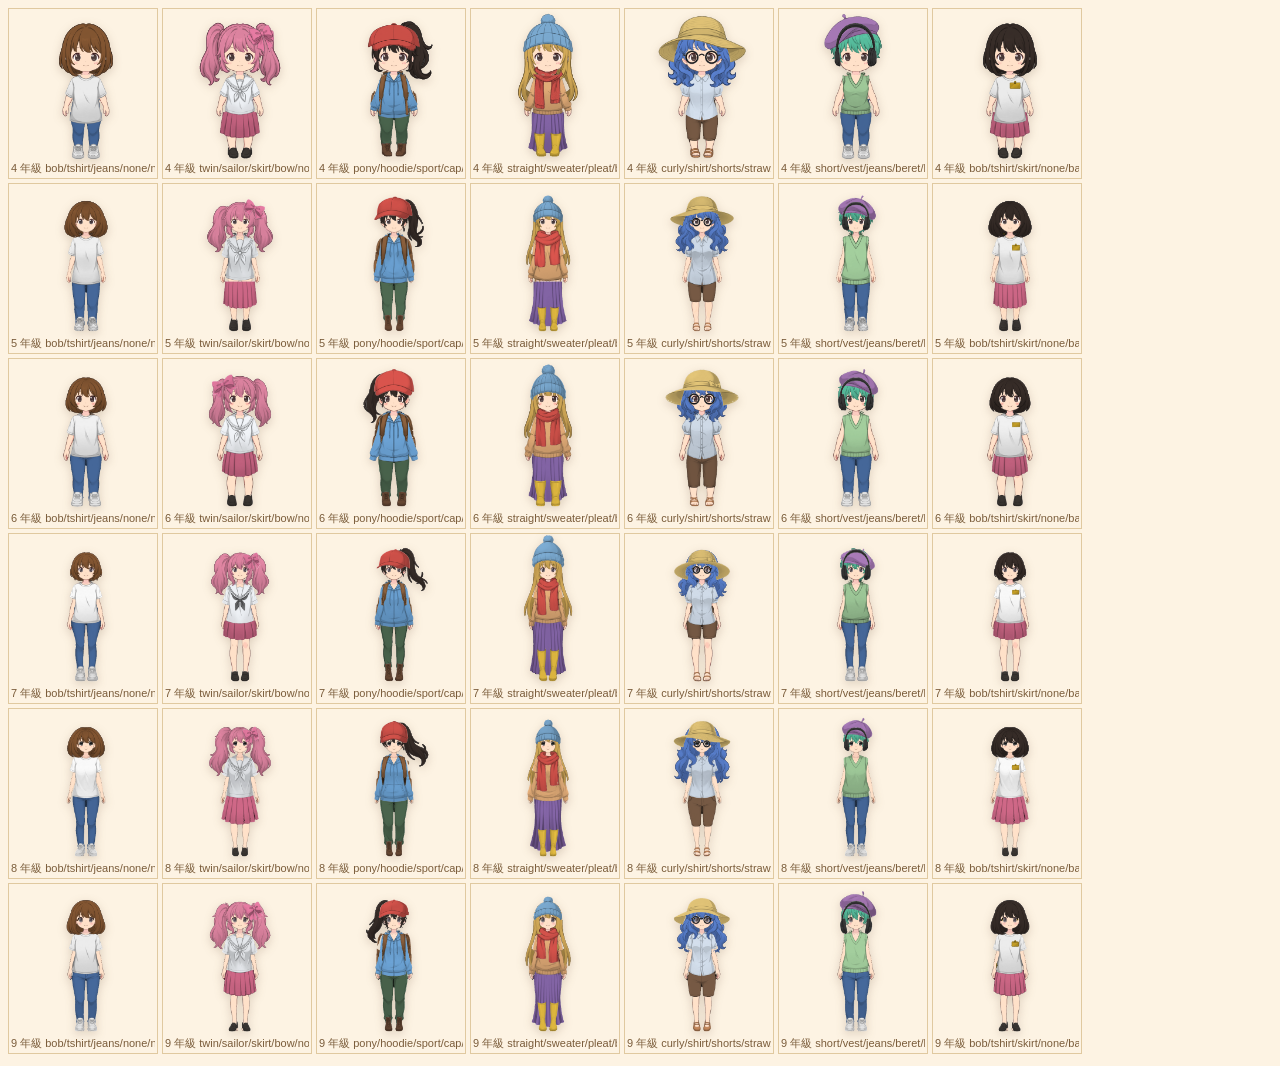
<file: tools/avatar_preview.html>
<!doctype html>
<!-- tools/avatar_preview.html — 開發用：六個年級 × 幾套造型排成大圖檢查對齊（用本機伺服器開）
     ?g=4,7 只看某些年級；?size=220 改大小；?all=hair（或 top/bottom/shoes/hat/accessory）列出該部位全部選項 -->
<html lang="zh-Hant">
  <head>
    <meta charset="utf-8" />
    <title>角色圖層預覽</title>
    <link rel="stylesheet" href="../style.css" />
    <style>
      body { display: block; padding: 8px; }
      .row { display: flex; gap: 4px; margin-bottom: 4px; }
      .pv { background: #fdf3e3; border: 1px solid #e0c9a0; padding: 2px; }
      .pv { flex: none; width: var(--cw); }
      .pv small { display: block; overflow: hidden; white-space: nowrap; text-align: center; font-size: 11px; color: #7a5c3a; }
    </style>
  </head>
  <body>
    <div id="grid"></div>
    <script type="module">
      window.onerror = (m) => { document.getElementById("grid").textContent = "ERROR: " + m; };
      const { renderAvatar, AVATAR_PARTS } = await import("../js/avatar.js?t=" + Date.now());
      const q = new URLSearchParams(location.search);
      const grades = (q.get("g") || "4,5,6,7,8,9").split(",").map(Number);
      const size = Number(q.get("size") || 150);
      const base = { skin: "light", hair: "bob", hairColor: "brown", top: "tshirt", bottom: "jeans", shoes: "sneaker", hat: "none", accessory: "none" };
      const all = q.get("all");
      const sets = all
        ? AVATAR_PARTS[all].filter((o) => o.id !== "none").map((o) => ({ ...base, [all]: o.id }))
        : [
            { ...base },
            { ...base, hair: "twin", hairColor: "pink", top: "sailor", bottom: "skirt", shoes: "loafer", hat: "bow" },
            { ...base, hair: "pony", hairColor: "black", top: "hoodie", bottom: "sport", shoes: "boots", hat: "cap", accessory: "backpack" },
            { ...base, hair: "straight", hairColor: "blonde", top: "sweater", bottom: "pleat", shoes: "rainboot", hat: "beanie", accessory: "scarf" },
            { ...base, hair: "curly", hairColor: "blue", top: "shirt", bottom: "shorts", shoes: "sandal", hat: "straw", accessory: "glasses" },
            { ...base, hair: "short", hairColor: "mint", top: "vest", bottom: "jeans", shoes: "sneaker", hat: "beret", accessory: "headphone" },
            { ...base, hair: "bob", hairColor: "black", top: "tshirt", bottom: "skirt", shoes: "loafer", accessory: "badge" },
          ];
      const grid = document.getElementById("grid");
      grid.style.setProperty("--cw", size + "px");
      for (const g of grades) {
        const row = document.createElement("div");
        row.className = "row";
        for (const cfg of sets) {
          const cell = document.createElement("div");
          cell.className = "pv";
          cell.innerHTML = renderAvatar(cfg, { size, grade: g }) + `<small>${g} 年級 ${cfg.hair}/${cfg.top}/${cfg.bottom}/${cfg.hat}/${cfg.accessory}</small>`;
          row.appendChild(cell);
        }
        grid.appendChild(row);
      }
    </script>
  </body>
</html>
</file>
<file: style.css>
:root {
  --bg: #eef3f1;
  --card: #fffdf9;
  --ink: #22322e;
  --muted: #5f736c;
  --line: #d8e2dd;
  --accent: #2f6f63;
  --accent-soft: #dfeee9;
  --warn: #b4553f;
  --gold: #c9a227;
  --radius: 16px;
  --gap: 10px;
}
:root[data-theme="dark"] {
  --bg: #141d1b;
  --card: #1c2725;
  --ink: #e6efec;
  --muted: #9db0aa;
  --line: #2c3a37;
  --accent: #6fc2ad;
  --accent-soft: #243a35;
  --warn: #e08a72;
  --gold: #e2c45c;
}
* {
  box-sizing: border-box;
}
html {
  /* 全站字級基準：原本用瀏覽器預設 16px，調大讓手機上好讀（其餘尺寸多用 rem，會等比放大） */
  font-size: 18px;
}
html,
body {
  margin: 0;
  padding: 0;
}
body {
  font-family:
    -apple-system, BlinkMacSystemFont, "Segoe UI", "Noto Sans TC", "PingFang TC",
    "Microsoft JhengHei", sans-serif;
  background: var(--bg);
  color: var(--ink);
  -webkit-text-size-adjust: 100%;
  padding: calc(10px + env(safe-area-inset-top)) 12px calc(18px + env(safe-area-inset-bottom));
  display: flex;
  flex-direction: column;
  align-items: center;
  gap: 12px;
  min-height: 100dvh;
}
header {
  width: min(560px, 100%);
  text-align: center;
}
h1 {
  margin: 0;
  font-size: 1.25rem;
  letter-spacing: 0.02em;
}
h1 span {
  font-size: 1.4rem;
}
.sub {
  margin: 4px 0 0;
  color: var(--muted);
  font-size: 0.94rem;
  line-height: 1.5;
}
.card {
  width: min(560px, 100%);
  background: var(--card);
  border: 1px solid var(--line);
  border-radius: var(--radius);
  box-shadow: 0 6px 20px rgba(20, 40, 35, 0.06);
}
.status {
  display: flex;
  align-items: center;
  justify-content: space-between;
  gap: 8px;
  padding: 10px 14px;
  font-size: 0.85rem;
}
.status b {
  font-variant-numeric: tabular-nums;
}
.hearts {
  letter-spacing: 2px;
  font-size: 1rem;
}
.levels {
  display: flex;
  flex-wrap: wrap;
  gap: 6px;
  padding: 10px;
  justify-content: center;
}
.levels button {
  flex: 1 1 30%;
  min-width: 0;
}
button {
  font: inherit;
  font-size: 0.82rem;
  color: var(--ink);
  background: var(--card);
  border: 1px solid var(--line);
  border-radius: 11px;
  padding: 9px 11px;
  cursor: pointer;
  -webkit-tap-highlight-color: transparent;
}
button:active {
  transform: translateY(1px);
}
button.primary {
  background: var(--accent);
  border-color: var(--accent);
  color: #fff;
  font-weight: 700;
}
button.on {
  background: var(--accent-soft);
  border-color: var(--accent);
  font-weight: 700;
}
button:disabled {
  opacity: 0.45;
  cursor: default;
}
.boardWrap {
  width: min(560px, 100%);
  padding: 10px;
}
.board {
  position: relative;
  display: grid;
  gap: 0;
  aspect-ratio: 1/1;
  width: 100%;
  border-radius: 12px;
  overflow: hidden;
  background: var(--card);
  border: 3px solid var(--ink);
  user-select: none;
  touch-action: manipulation;
  container-type: inline-size;
}
.cell {
  position: relative;
  display: flex;
  align-items: center;
  justify-content: center;
  font-size: calc(100cqw / var(--n, 5) * 0.55);
  line-height: 1;
  cursor: pointer;
  border: 0;
  border-radius: 0;
  background: transparent;
  padding: 0;
  margin: 0;
  min-width: 0;
  min-height: 0;
  overflow: hidden;
}
.cell i {
  font-style: normal;
  pointer-events: none;
}
.cell.mark i {
  color: var(--ink);
  opacity: 0.7;
}
.cell.cat i {
  filter: drop-shadow(0 1px 1px rgba(0, 0, 0, 0.15));
}
.cell.autox i {
  opacity: 0.8;
}
.face {
  display: block;
  background: url("./icons/cats.webp") 0 0/900% 900% no-repeat;
  border-radius: 18%;
}
.cell i.face {
  width: 86%;
  height: 86%;
}
.skins {
  display: grid;
  grid-template-columns: repeat(6, minmax(0, 1fr));
  gap: 6px;
  max-height: 55vh;
  overflow: auto;
  margin-top: 10px;
  padding: 2px 2px 12px;
}
.skins button {
  aspect-ratio: 1/1;
  min-width: 0;
  padding: 3px;
  font-size: 1.5rem;
  line-height: 1;
  display: flex;
  align-items: center;
  justify-content: center;
}
.skins button.wide {
  grid-column: span 3;
  aspect-ratio: auto;
  font-size: 0.85rem;
}
.skins .face {
  width: 100%;
  height: 100%;
}
@media (hover: hover) {
  .skins button {
    transition: transform 0.12s;
  }
  .skins button:not(.wide):hover {
    transform: scale(1.5);
    position: relative;
    z-index: 1;
    box-shadow: 0 4px 14px rgba(0, 0, 0, 0.25);
  }
}
.board.kbd .cell.cursor {
  outline: 2px solid var(--accent);
  outline-offset: -3px;
}
.cell.bad {
  animation: shake 0.3s;
  background: rgba(180, 85, 63, 0.25);
}
.cell.hint {
  animation: pulse 1s ease-in-out 2;
}
@keyframes shake {
  0%,
  100% {
    transform: translateX(0);
  }
  25% {
    transform: translateX(-3px);
  }
  75% {
    transform: translateX(3px);
  }
}
@keyframes pulse {
  0%,
  100% {
    background: transparent;
  }
  50% {
    background: var(--accent-soft);
  }
}
.controls {
  display: flex;
  flex-wrap: wrap;
  gap: 6px;
  padding: 10px;
}
.controls button {
  flex: 1 1 auto;
  min-width: 76px;
}
.overlay {
  position: fixed;
  inset: 0;
  background: rgba(12, 22, 20, 0.55);
  backdrop-filter: blur(3px);
  -webkit-backdrop-filter: blur(3px);
  display: flex;
  align-items: center;
  justify-content: center;
  padding: 20px;
  z-index: 20;
}
.overlay.hidden {
  display: none;
}
.sheet {
  background: var(--card);
  color: var(--ink);
  border-radius: 18px;
  padding: 20px;
  width: min(420px, 100%);
  text-align: center;
  /* 內容過長時只捲動中間區塊，標題與按鈕固定可見 */
  display: flex;
  flex-direction: column;
  max-height: calc(100dvh - 40px);
}
.sheet > h2,
.sheet > .row {
  flex-shrink: 0;
}
#overlayBody {
  flex: 1 1 auto;
  min-height: 0;
  overflow-y: auto;
  overscroll-behavior: contain;
  -webkit-overflow-scrolling: touch;
}
/* 捲動容器會裁掉超出寬度的內容：讓格線欄位可縮小，不被文字撐寬 */
#petView .pet-home {
  grid-template-columns: minmax(0, 1fr);
}
#petView .pet-hero {
  grid-template-columns: 92px minmax(0, 1fr);
}
#petView .pet-subnav {
  grid-template-columns: repeat(4, minmax(0, 1fr));
}
@media (max-width: 600px), (hover: none) and (pointer: coarse) {
  #petView .pet-hero {
    grid-template-columns: 78px minmax(0, 1fr);
  }
}
.sheet h2 {
  margin: 0 0 6px;
  font-size: 1.2rem;
}
.sheet p {
  margin: 6px 0;
  color: var(--muted);
  font-size: 0.86rem;
  line-height: 1.6;
}
.sheet .row {
  display: flex;
  gap: 8px;
  margin-top: 14px;
}
.sheet .row button {
  flex: 1;
}
.loading {
  position: fixed;
  inset: 0;
  display: flex;
  align-items: center;
  justify-content: center;
  background: rgba(12, 22, 20, 0.35);
  z-index: 30;
  color: #fff;
  font-size: 0.95rem;
  gap: 10px;
}
.loading.hidden {
  display: none;
}
.spin {
  width: 18px;
  height: 18px;
  border-radius: 50%;
  border: 3px solid rgba(255, 255, 255, 0.35);
  border-top-color: #fff;
  animation: sp 1s linear infinite;
}
@keyframes sp {
  to {
    transform: rotate(360deg);
  }
}
footer {
  color: var(--muted);
  font-size: 0.86rem;
  text-align: center;
  line-height: 1.6;
  max-width: 560px;
}
kbd {
  background: var(--accent-soft);
  border-radius: 5px;
  padding: 1px 5px;
  font-size: 0.86rem;
}
/* 換貓動畫、音效冷卻與手機修正 */
html.skin-animation-lock,
body.skin-animation-lock {
  overflow: hidden;
  overscroll-behavior: none;
  touch-action: none;
  scrollbar-gutter: stable;
}
#skinBtn.skin-cooldown {
  position: relative;
  overflow: hidden;
  cursor: not-allowed;
  opacity: 0.72;
  border-color: var(--line);
  color: var(--muted);
}
#skinBtn.skin-cooldown::before {
  content: "";
  position: absolute;
  inset: 0;
  z-index: 0;
  background: linear-gradient(
    90deg,
    color-mix(in srgb, var(--accent) 24%, transparent),
    color-mix(in srgb, var(--accent) 8%, transparent)
  );
  transform-origin: left center;
  transform: scaleX(var(--cooldown-progress, 1));
  pointer-events: none;
}
#skinBtn > span {
  position: relative;
  z-index: 1;
}
.skins button.skin-choosing {
  position: relative;
  z-index: 2;
  transform: scale(0.92);
  opacity: 0.55;
  transition:
    transform 0.15s ease,
    opacity 0.15s ease;
}
.skin-effects-layer {
  position: fixed;
  inset: 0;
  z-index: 9999;
  width: 100%;
  height: 100%;
  overflow: visible;
  pointer-events: none;
  contain: layout style;
  transform: translateZ(0);
}
.skin-fly-preview {
  position: absolute;
  left: 0;
  top: 0;
  z-index: 5;
  display: flex;
  align-items: center;
  justify-content: center;
  margin: 0;
  padding: 3px;
  overflow: hidden;
  pointer-events: none;
  background: var(--card);
  border: 2px solid var(--accent);
  border-radius: 18%;
  box-shadow:
    0 8px 26px rgba(0, 0, 0, 0.34),
    0 0 0 4px color-mix(in srgb, var(--accent) 20%, transparent),
    0 0 24px color-mix(in srgb, var(--accent) 58%, transparent);
  transform-origin: center;
  will-change: transform, opacity, filter;
  backface-visibility: hidden;
}
.skin-fly-preview .face {
  width: 100%;
  height: 100%;
  border-radius: 14%;
}
.skin-fly-preview .fly-emoji {
  display: flex;
  align-items: center;
  justify-content: center;
  width: 100%;
  height: 100%;
  font-size: clamp(28px, 9vw, 46px);
  line-height: 1;
}
.skin-trail-dot,
.skin-paw-trail,
.skin-arrival-particle,
.skin-arrival-ring {
  position: absolute;
  left: 0;
  top: 0;
  pointer-events: none;
  transform: translate3d(-50%, -50%, 0);
}
.skin-trail-dot {
  z-index: 2;
  width: 10px;
  height: 10px;
  border-radius: 50%;
  background: radial-gradient(
    circle,
    #fff 0 18%,
    var(--gold) 20% 44%,
    var(--accent) 48% 70%,
    transparent 74%
  );
  box-shadow:
    0 0 7px var(--gold),
    0 0 14px var(--accent);
  animation: skinTrailFade 0.48s ease-out forwards;
}
@keyframes skinTrailFade {
  to {
    opacity: 0;
    transform: translate3d(-50%, -50%, 0) scale(0.12);
  }
}
.skin-paw-trail {
  z-index: 3;
  color: var(--gold);
  font-size: 15px;
  line-height: 1;
  filter: drop-shadow(0 0 3px #fff) drop-shadow(0 0 6px var(--gold));
  animation: skinPawFade 0.66s ease-out forwards;
}
@keyframes skinPawFade {
  0% {
    opacity: 0.95;
    transform: translate3d(-50%, -50%, 0) scale(0.66) rotate(var(--paw-rotate, 0deg));
  }
  100% {
    opacity: 0;
    transform: translate3d(-50%, -105%, 0) scale(0.32) rotate(var(--paw-rotate, 0deg));
  }
}
.skin-arrival-particle {
  z-index: 6;
  width: 8px;
  height: 8px;
  border-radius: 50%;
  background: var(--particle-color, var(--gold));
  box-shadow:
    0 0 6px var(--particle-color, var(--gold)),
    0 0 12px var(--particle-color, var(--gold));
  animation: skinParticleBurst 0.62s ease-out forwards;
}
@keyframes skinParticleBurst {
  to {
    opacity: 0;
    transform: translate3d(-50%, -50%, 0) translate3d(var(--particle-x), var(--particle-y), 0)
      scale(0.12);
  }
}
.skin-arrival-ring {
  z-index: 1;
  width: 24px;
  height: 24px;
  border: 3px solid var(--accent);
  border-radius: 50%;
  box-shadow:
    0 0 12px var(--accent),
    inset 0 0 12px var(--gold);
  animation: skinArrivalRing 0.58s ease-out forwards;
}
@keyframes skinArrivalRing {
  from {
    opacity: 0.95;
    transform: translate3d(-50%, -50%, 0) scale(0.3);
  }
  to {
    opacity: 0;
    transform: translate3d(-50%, -50%, 0) scale(3.8);
  }
}
.board.skin-arrive {
  animation: boardSkinArrive 0.42s cubic-bezier(0.2, 0.9, 0.3, 1);
}
@keyframes boardSkinArrive {
  0%,
  100% {
    transform: scale(1);
    filter: brightness(1);
  }
  35% {
    transform: scale(0.978);
    filter: brightness(1.14);
  }
  68% {
    transform: scale(1.012);
    filter: brightness(1.07);
  }
}
.cell.cat.skin-target {
  z-index: 3;
  overflow: visible;
}
.cell.cat.skin-target i {
  animation: skinTargetArrive 0.56s cubic-bezier(0.18, 0.9, 0.28, 1);
}
@keyframes skinTargetArrive {
  0% {
    opacity: 0.45;
    transform: scale(0.65) rotate(-7deg);
  }
  48% {
    opacity: 1;
    transform: scale(1.35) rotate(5deg);
  }
  72% {
    transform: scale(0.92) rotate(-2deg);
  }
  100% {
    transform: scale(1);
  }
}
.cell.cat.skin-updated i {
  animation: catSkinUpdated 0.42s cubic-bezier(0.2, 0.9, 0.3, 1) both;
}
@keyframes catSkinUpdated {
  0% {
    transform: scale(0.75);
    opacity: 0.5;
  }
  58% {
    transform: scale(1.17);
    opacity: 1;
  }
  100% {
    transform: scale(1);
    opacity: 1;
  }
}
@media (max-width: 600px), (hover: none), (pointer: coarse) {
  body {
    isolation: isolate;
  }
  .overlay {
    backdrop-filter: blur(2px);
    -webkit-backdrop-filter: blur(2px);
  }
  .skin-fly-preview {
    padding: 2px;
    box-shadow:
      0 7px 20px rgba(0, 0, 0, 0.3),
      0 0 0 3px var(--accent);
  }
  .skin-trail-dot {
    width: 8px;
    height: 8px;
  }
  .skin-paw-trail {
    font-size: 13px;
  }
}
@media (max-width: 400px) {
  .status {
    font-size: 0.94rem;
    padding: 8px 10px;
  }
}
@media (prefers-reduced-motion: reduce) {
  .skin-trail-dot,
  .skin-paw-trail,
  .skin-arrival-particle,
  .skin-arrival-ring {
    display: none !important;
  }
  .board.skin-arrive,
  .cell.cat.skin-target i,
  .cell.cat.skin-updated i {
    animation: none !important;
  }
  .skins button.skin-choosing {
    transition: none;
  }
}

/* =========================================================
   手機操作版面與動畫效能優化
   ========================================================= */
:root {
  --tap-size: 44px;
  --mobile-controls-height: 76px;
}
button {
  min-height: var(--tap-size);
  touch-action: manipulation;
}
button:focus-visible {
  outline: 3px solid color-mix(in srgb, var(--accent) 55%, white);
  outline-offset: 2px;
}

/* 動畫元素隔離，降低重繪範圍 */
.skin-effects-layer {
  contain: strict;
  isolation: isolate;
}
.skin-fly-preview,
.skin-trail-dot,
.skin-paw-trail,
.skin-arrival-particle,
.skin-arrival-ring {
  contain: layout style paint;
  transform-style: preserve-3d;
}
.board,
.cell,
.face {
  backface-visibility: hidden;
  -webkit-backface-visibility: hidden;
}

/* 手機介面 */
@media (max-width: 600px), (hover: none) and (pointer: coarse) {
  :root {
    --radius: 14px;
    --tap-size: 46px;
  }
  html {
    scroll-padding-bottom: calc(
      var(--mobile-controls-height) + env(safe-area-inset-bottom) + 12px
    );
  }
  body {
    display: block;
    min-height: 100dvh;
    padding: calc(6px + env(safe-area-inset-top)) 8px
      calc(var(--mobile-controls-height) + env(safe-area-inset-bottom) + 18px);
  }
  header,
  .card,
  footer {
    width: 100%;
    max-width: 560px;
    margin-left: auto;
    margin-right: auto;
  }
  header {
    padding: 2px 2px 4px;
  }
  h1 {
    font-size: 1.08rem;
    line-height: 1.25;
  }
  h1 span {
    font-size: 1.2rem;
  }
  .sub {
    font-size: 0.86rem;
    line-height: 1.38;
    margin-top: 2px;
  }

  /* 難度與功能縮成穩定的三欄按鈕 */
  .levels {
    display: grid;
    grid-template-columns: repeat(3, minmax(0, 1fr));
    gap: 6px;
    padding: 7px;
    margin-top: 5px;
  }
  .levels button {
    width: 100%;
    min-width: 0;
    min-height: 44px;
    padding: 6px 4px;
    font-size: 0.9rem;
    line-height: 1.15;
  }

  /* 狀態列固定一行，減少棋盤上方高度 */
  .status {
    display: grid;
    grid-template-columns: 1.2fr 0.9fr 0.8fr 1fr;
    gap: 3px;
    padding: 7px 8px;
    margin-top: 6px;
    font-size: 0.86rem;
    text-align: center;
  }
  .status > span {
    white-space: nowrap;
    overflow: hidden;
    text-overflow: ellipsis;
  }
  .hearts {
    font-size: 0.86rem;
    letter-spacing: 0;
  }

  /* 棋盤盡可能放大，並避免點擊後畫面縮放 */
  .boardWrap {
    padding: 6px;
    margin-top: 6px;
  }
  .board {
    border-width: 2px;
    border-radius: 10px;
    touch-action: manipulation;
  }
  .cell {
    touch-action: manipulation;
    -webkit-user-select: none;
    user-select: none;
  }
  .cell:active {
    filter: brightness(0.94);
  }

  /* 主要操作固定在底部，拇指可直接碰到 */
  .controls {
    position: fixed;
    left: 0;
    right: 0;
    bottom: 0;
    z-index: 15;
    display: grid;
    grid-template-columns: repeat(5, minmax(0, 1fr));
    gap: 5px;
    width: 100%;
    max-width: none;
    min-height: var(--mobile-controls-height);
    padding: 7px max(8px, env(safe-area-inset-right)) calc(7px + env(safe-area-inset-bottom))
      max(8px, env(safe-area-inset-left));
    border: 0;
    border-top: 1px solid var(--line);
    border-radius: 16px 16px 0 0;
    background: color-mix(in srgb, var(--card) 94%, transparent);
    box-shadow: 0 -8px 24px rgba(20, 40, 35, 0.16);
    backdrop-filter: blur(10px);
    -webkit-backdrop-filter: blur(10px);
  }
  .controls button {
    min-width: 0;
    min-height: 50px;
    padding: 5px 2px;
    font-size: 0.85rem;
    line-height: 1.1;
    border-radius: 10px;
  }
  /* 手機底欄只保留最常用的五個動作 */
  #autoXBtn,
  #restartBtn {
    display: none;
  }
  #newBtn {
    font-size: 0;
  }
  #newBtn::after {
    content: "🎲 新題";
    font-size: 0.85rem;
  }

  footer {
    padding: 10px 8px 4px;
    font-size: 0.79rem;
  }
  footer p:first-child {
    display: none;
  }

  /* 換貓改為底部抽屜，避免鍵盤式彈窗擋住棋盤 */
  .overlay {
    align-items: flex-end;
    padding: 0;
    background: rgba(12, 22, 20, 0.4);
    backdrop-filter: none;
    -webkit-backdrop-filter: none;
  }
  .sheet {
    width: 100%;
    max-width: 560px;
    max-height: min(78dvh, 650px);
    padding: 13px 12px calc(12px + env(safe-area-inset-bottom));
    border-radius: 20px 20px 0 0;
    box-shadow: 0 -12px 34px rgba(0, 0, 0, 0.28);
    overflow: hidden;
  }
  .sheet h2 {
    font-size: 1.05rem;
    margin-bottom: 3px;
  }
  .sheet p {
    font-size: 0.94rem;
    line-height: 1.4;
  }
  .sheet .row {
    margin-top: 8px;
  }
  .skins {
    grid-template-columns: repeat(6, minmax(0, 1fr));
    gap: 7px;
    max-height: calc(min(78dvh, 650px) - 116px);
    padding: 4px 2px 14px;
    overscroll-behavior: contain;
    -webkit-overflow-scrolling: touch;
  }
  .skins button {
    min-height: 0;
    border-radius: 12px;
  }
  .skins button.wide {
    min-height: 44px;
  }

  /* 手機減少昂貴的陰影與模糊 */
  .skin-fly-preview {
    box-shadow:
      0 5px 14px rgba(0, 0, 0, 0.25),
      0 0 0 2px var(--accent);
  }
  .skin-trail-dot {
    box-shadow: 0 0 5px var(--gold);
  }
  .skin-paw-trail {
    filter: none;
  }
  .skin-arrival-particle {
    box-shadow: 0 0 4px var(--particle-color, var(--gold));
  }
}

@media (max-width: 370px) {
  .sub br {
    display: none;
  }
  .levels button {
    font-size: 0.83rem;
  }
  .status {
    font-size: 0.8rem;
    padding-left: 5px;
    padding-right: 5px;
  }
  .controls button {
    font-size: 0.78rem;
  }
  #newBtn::after {
    font-size: 0.78rem;
  }
}

/* 低效能模式由 JavaScript 自動加入 */
html.low-fx .skin-paw-trail {
  display: none !important;
}
html.low-fx .skin-trail-dot {
  box-shadow: none;
  width: 6px !important;
  height: 6px !important;
}
html.low-fx .skin-arrival-particle:nth-of-type(n + 9) {
  display: none !important;
}
html.low-fx .board.skin-arrive {
  animation-duration: 0.28s;
}

/* 棋盤線條修正：圓角格子 + 單一 SVG 連續粗線層 */
.boardWrap {
  position: relative;
}
.board {
  gap: 2px;
  padding: 3px;
  border: 0;
  border-radius: 14px;
  background: color-mix(in srgb, var(--ink) 28%, var(--card));
  overflow: hidden;
}
.cell {
  border: 0 !important;
  border-radius: clamp(4px, 1.4cqw, 10px) !important;
  overflow: hidden;
  background-clip: padding-box;
}
.region-lines {
  position: absolute;
  inset: 10px;
  z-index: 4;
  width: calc(100% - 20px);
  height: calc(100% - 20px);
  pointer-events: none;
  overflow: visible;
  filter: drop-shadow(0 1px 0 rgba(255, 255, 255, 0.18));
}
.region-lines .region-boundary {
  fill: none;
  stroke: var(--ink);
  stroke-width: 3.5;
  stroke-linecap: square;
  stroke-linejoin: round;
  vector-effect: non-scaling-stroke;
}
.region-lines .outer-boundary {
  fill: none;
  stroke: var(--ink);
  stroke-width: 4;
  stroke-linejoin: round;
  vector-effect: non-scaling-stroke;
}
@media (max-width: 600px), (hover: none) and (pointer: coarse) {
  .board {
    gap: 2px;
    padding: 3px;
    border-radius: 12px;
  }
  .cell {
    border-radius: 7px !important;
  }
  .region-lines {
    inset: 6px;
    width: calc(100% - 12px);
    height: calc(100% - 12px);
  }
  .region-lines .region-boundary {
    stroke-width: 3;
  }
  .region-lines .outer-boundary {
    stroke-width: 4;
  }
}

/* 貓咪小屋、互動屋與好感度 */
.pet-home {
  display: grid;
  gap: 12px;
  text-align: left;
}
.pet-room-stage {
  position: relative;
  display: flex;
  flex-direction: column;
  align-items: center;
  justify-content: flex-end;
  min-height: 255px;
  padding: 14px 14px 14px;
  border-radius: 20px;
  background: radial-gradient(circle at 50% 25%, rgba(255, 252, 245, 0.96), rgba(242, 246, 243, 0.9)), var(--accent-soft);
  border: 1.5px solid color-mix(in srgb, var(--accent) 35%, var(--line));
  box-shadow: 0 8px 24px rgba(0, 0, 0, 0.05), inset 0 1px 0 rgba(255, 255, 255, 0.9);
  overflow: hidden;
  user-select: none;
  cursor: pointer;
  transition: transform 0.15s ease, box-shadow 0.15s ease;
}
.pet-room-stage:active {
  transform: scale(0.992);
}
.pet-room-header-left {
  position: absolute;
  top: 10px;
  left: 12px;
  display: flex;
  align-items: center;
  gap: 6px;
  z-index: 10;
}
.pet-room-badge {
  display: inline-flex;
  align-items: center;
  gap: 5px;
  font-size: 0.89rem;
  font-weight: 700;
  padding: 3px 10px;
  border-radius: 999px;
  background: rgba(255, 255, 255, 0.92);
  box-shadow: 0 2px 6px rgba(0, 0, 0, 0.06);
  color: var(--ink);
  backdrop-filter: blur(4px);
}
.room-snapshot-btn {
  display: inline-flex;
  align-items: center;
  gap: 4px;
  font-size: 0.86rem;
  font-weight: 700;
  padding: 3px 9px;
  border-radius: 999px;
  background: rgba(255, 255, 255, 0.94);
  box-shadow: 0 2px 6px rgba(0, 0, 0, 0.08);
  color: var(--ink);
  border: 1px solid var(--line);
  cursor: pointer;
  transition: transform 0.15s ease, background 0.15s ease, border-color 0.15s ease;
  backdrop-filter: blur(4px);
  user-select: none;
}
.room-snapshot-btn:hover {
  transform: scale(1.06);
  background: var(--accent-soft);
  border-color: var(--accent);
}
.room-snapshot-btn:active {
  transform: scale(0.94);
}
.room-camera-flash {
  position: absolute;
  inset: 0;
  background: #ffffff;
  z-index: 99;
  pointer-events: none;
  opacity: 0;
}
.room-camera-flash.flash {
  animation: cameraFlash 0.45s ease-out forwards;
}
@keyframes cameraFlash {
  0% { opacity: 0.92; }
  100% { opacity: 0; }
}

.photo-preview-wrap {
  display: flex;
  flex-direction: column;
  align-items: center;
  gap: 14px;
  padding: 4px 0 10px;
}
.photo-card-frame {
  width: 100%;
  max-width: 320px;
  border-radius: 16px;
  background: #faf8f5;
  padding: 10px;
  box-shadow: 0 12px 30px rgba(0, 0, 0, 0.18), 0 2px 6px rgba(0, 0, 0, 0.08);
  border: 1.5px solid #eae5db;
  transform: rotate(-1.5deg);
  transition: transform 0.25s cubic-bezier(0.34, 1.56, 0.64, 1);
}
.photo-card-frame:hover {
  transform: rotate(0deg) scale(1.02);
}
.photo-preview-img {
  width: 100%;
  height: auto;
  border-radius: 10px;
  display: block;
}
.photo-actions-row {
  display: flex;
  align-items: center;
  justify-content: center;
  flex-wrap: wrap;
  gap: 8px;
  width: 100%;
}
.photo-action-btn {
  display: inline-flex;
  align-items: center;
  justify-content: center;
  gap: 6px;
  padding: 9px 18px;
  border-radius: 14px;
  font-size: 0.85rem;
  font-weight: 700;
  background: var(--card);
  border: 1px solid var(--line);
  box-shadow: 0 2px 6px rgba(0, 0, 0, 0.06);
  color: var(--ink);
  text-decoration: none;
  cursor: pointer;
  transition: transform 0.12s ease, background 0.12s ease, border-color 0.12s ease;
}
.photo-action-btn:hover {
  transform: translateY(-2px);
  background: var(--accent-soft);
  border-color: var(--accent);
}
.photo-action-btn.primary {
  background: var(--accent);
  color: #fff;
  border-color: var(--accent);
}
.photo-action-btn.primary:hover {
  background: var(--accent-strong);
}

/* 貓咪快捷狀態條 (金幣、飽食、體力、疲勞) */
.pet-quick-status-bar {
  display: flex;
  align-items: center;
  justify-content: space-between;
  gap: 6px;
  background: var(--card);
  border: 1px solid var(--line);
  border-radius: 12px;
  padding: 6px 12px;
  margin-bottom: 8px;
  box-shadow: 0 1px 3px rgba(0, 0, 0, 0.04);
  font-size: 0.86rem;
  font-weight: 700;
}
.pet-quick-pill {
  display: inline-flex;
  align-items: center;
  gap: 4px;
  color: var(--ink);
}
.coin-badge {
  display: inline-flex;
  align-items: center;
  gap: 4px;
  background: linear-gradient(135deg, #fef3c7, #fde68a);
  color: #92400e;
  border: 1px solid #fcd34d;
  padding: 3px 9px;
  border-radius: 999px;
  font-weight: 800;
  font-size: 0.89rem;
}

/* 貓咪學院排課介面 */
.academy-panel {
  display: flex;
  flex-direction: column;
  gap: 10px;
}
.academy-hero {
  background: linear-gradient(135deg, #f0fdf4, #e0f2fe);
  border: 1px solid #bae6fd;
  border-radius: 14px;
  padding: 10px 12px;
  font-size: 0.89rem;
  line-height: 1.45;
  color: #0369a1;
}
.academy-grid {
  display: grid;
  grid-template-columns: 1fr 1fr;
  gap: 8px;
}
.academy-card {
  background: var(--card);
  border: 1px solid var(--line);
  border-radius: 14px;
  padding: 10px;
  display: flex;
  flex-direction: column;
  gap: 6px;
  box-shadow: 0 2px 6px rgba(0, 0, 0, 0.03);
  transition: transform 0.15s ease, box-shadow 0.15s ease;
}
.academy-card:hover {
  transform: translateY(-2px);
  box-shadow: 0 4px 12px rgba(0, 0, 0, 0.07);
}
.academy-card-head {
  display: flex;
  align-items: center;
  justify-content: space-between;
}
.academy-card-title {
  display: flex;
  align-items: center;
  gap: 5px;
  font-weight: 800;
  font-size: 0.82rem;
}
.academy-stat-val {
  font-size: 0.82rem;
  font-weight: 800;
  padding: 2px 7px;
  border-radius: 999px;
}
.academy-desc {
  font-size: 0.78rem;
  color: var(--muted);
  line-height: 1.35;
  min-height: 28px;
}
.academy-action-btn {
  background: linear-gradient(#ff9d5c, #f2712c);
  color: #fff;
  border: none;
  border-radius: 10px;
  padding: 7px 10px;
  font-weight: 700;
  font-size: 0.89rem;
  cursor: pointer;
  transition: filter 0.15s ease, transform 0.1s ease;
}
.academy-action-btn:hover {
  filter: brightness(1.08);
}
.academy-action-btn:active {
  transform: scale(0.97);
}
.academy-work-card {
  grid-column: 1 / -1;
  background: linear-gradient(135deg, #fffbeb, #fef3c7);
  border: 1.5px dashed #f59e0b;
}

/* 隨堂測驗題庫視窗 */
.quiz-box {
  display: flex;
  flex-direction: column;
  gap: 12px;
  text-align: left;
}
.quiz-header {
  display: flex;
  align-items: center;
  justify-content: space-between;
  border-bottom: 1px solid var(--line);
  padding-bottom: 6px;
}
.quiz-counter {
  font-size: 0.94rem;
  font-weight: 800;
  color: var(--accent);
}
.quiz-question {
  font-size: 0.92rem;
  font-weight: 800;
  color: var(--ink);
  line-height: 1.5;
  background: var(--card);
  padding: 12px 14px;
  border-radius: 14px;
  border: 1px solid var(--line);
  box-shadow: 0 2px 8px rgba(0, 0, 0, 0.03);
}
.quiz-options {
  display: flex;
  flex-direction: column;
  gap: 8px;
}
.quiz-option-btn {
  background: var(--card);
  border: 1.5px solid var(--line);
  border-radius: 12px;
  padding: 10px 14px;
  font-size: 0.82rem;
  font-weight: 700;
  color: var(--ink);
  text-align: left;
  cursor: pointer;
  display: flex;
  align-items: center;
  gap: 8px;
  transition: all 0.15s ease;
}
.quiz-option-btn:hover:not(:disabled) {
  border-color: var(--accent);
  background: var(--accent-soft);
  transform: translateX(3px);
}
.quiz-option-btn.correct {
  background: #ecfdf5 !important;
  border-color: #10b981 !important;
  color: #065f46 !important;
  font-weight: 800;
}
.quiz-option-btn.wrong {
  background: #fef2f2 !important;
  border-color: #ef4444 !important;
  color: #991b1b !important;
}
.quiz-feedback {
  background: #f8fafc;
  border-radius: 12px;
  padding: 10px 12px;
  font-size: 0.94rem;
  line-height: 1.45;
  border: 1px solid var(--line);
  animation: fadeIn 0.25s ease;
}
.quiz-feedback b {
  display: block;
  margin-bottom: 3px;
}

/* 測驗結果畫面 */
.quiz-result-card {
  display: flex;
  flex-direction: column;
  align-items: center;
  gap: 12px;
  padding: 10px 0;
  text-align: center;
}
.quiz-grade-badge {
  font-size: 2.2rem;
  font-weight: 900;
  width: 64px;
  height: 64px;
  border-radius: 50%;
  display: flex;
  align-items: center;
  justify-content: center;
  background: linear-gradient(135deg, #fef08a, #f59e0b);
  color: #78350f;
  box-shadow: 0 4px 14px rgba(245, 158, 11, 0.35);
}
.quiz-rewards-row {
  display: flex;
  flex-wrap: wrap;
  justify-content: center;
  gap: 8px;
  margin: 6px 0;
}
.quiz-reward-pill {
  display: inline-flex;
  align-items: center;
  gap: 4px;
  padding: 6px 12px;
  border-radius: 999px;
  font-size: 0.82rem;
  font-weight: 800;
  background: var(--card);
  border: 1px solid var(--line);
}

/* 狀態六芒星與生理作息面板 */
.stats-panel {
  display: flex;
  flex-direction: column;
  gap: 12px;
}
.stats-bars-grid {
  display: grid;
  grid-template-columns: 1fr 1fr;
  gap: 8px;
}
.stat-bar-box {
  background: var(--card);
  border: 1px solid var(--line);
  border-radius: 12px;
  padding: 8px 10px;
}
.stat-bar-head {
  display: flex;
  justify-content: space-between;
  font-size: 0.86rem;
  font-weight: 800;
  margin-bottom: 4px;
}
.stat-meter-track {
  height: 8px;
  background: var(--line);
  border-radius: 999px;
  overflow: hidden;
}
.stat-meter-fill {
  height: 100%;
  border-radius: 999px;
  transition: width 0.4s ease;
}
.daily-care-row {
  display: grid;
  grid-template-columns: 1fr 1fr 1fr;
  gap: 6px;
  margin-top: 4px;
}
.daily-care-btn {
  background: var(--card);
  border: 1px solid var(--line);
  border-radius: 12px;
  padding: 8px;
  font-size: 0.9rem;
  font-weight: 700;
  cursor: pointer;
  display: flex;
  flex-direction: column;
  align-items: center;
  gap: 3px;
  color: var(--ink);
  transition: all 0.15s ease;
}
.daily-care-btn:hover {
  background: var(--accent-soft);
  border-color: var(--accent);
}
.daily-care-btn small {
  font-size: 0.74rem;
  color: var(--muted);
}
.win-coins-notice {
  margin-top: 6px;
  font-size: 0.96rem;
  font-weight: 800;
  color: #d97706;
}

/* 商店與家具工坊樣式 */
.shop-tabs {
  display: flex;
  gap: 6px;
  margin-bottom: 10px;
}
.shop-tab-btn {
  flex: 1;
  padding: 7px 4px;
  border-radius: 10px;
  border: 1px solid var(--line);
  background: var(--card);
  font-size: 0.9rem;
  font-weight: 700;
  cursor: pointer;
  color: var(--ink);
  transition: all 0.15s ease;
}
.shop-tab-btn.active {
  background: var(--accent);
  color: #fff;
  border-color: var(--accent);
}
.shop-grid {
  display: grid;
  grid-template-columns: 1fr 1fr;
  gap: 8px;
}
.shop-item-card {
  background: var(--card);
  border: 1px solid var(--line);
  border-radius: 14px;
  padding: 10px;
  display: flex;
  flex-direction: column;
  align-items: center;
  gap: 6px;
  text-align: center;
  position: relative;
  box-shadow: 0 2px 6px rgba(0, 0, 0, 0.03);
  transition: transform 0.15s ease;
}
.shop-item-card:hover {
  transform: translateY(-2px);
}
.shop-item-thumb {
  width: 60px;
  height: 60px;
  object-fit: contain;
  border-radius: 10px;
  background: rgba(0, 0, 0, 0.02);
}
.shop-item-name {
  font-size: 0.94rem;
  font-weight: 800;
  color: var(--ink);
}
.shop-item-desc {
  font-size: 0.78rem;
  color: var(--muted);
  line-height: 1.35;
  min-height: 26px;
}
.shop-buy-btn {
  width: 100%;
  padding: 6px 10px;
  border-radius: 10px;
  border: none;
  background: var(--accent);
  color: #fff;
  font-size: 0.89rem;
  font-weight: 800;
  cursor: pointer;
  display: inline-flex;
  align-items: center;
  justify-content: center;
  gap: 4px;
  transition: filter 0.15s ease;
}
.shop-buy-btn:hover {
  filter: brightness(1.08);
}
.shop-buy-btn:disabled {
  background: var(--line);
  color: var(--muted);
  cursor: not-allowed;
}

/* 扭蛋機樣式 */
.gacha-stage {
  display: flex;
  flex-direction: column;
  align-items: center;
  gap: 12px;
  padding: 6px 0;
  text-align: center;
}
.gacha-machine-wrap {
  position: relative;
  width: 190px;
  height: 230px;
  display: flex;
  align-items: center;
  justify-content: center;
}
.gacha-machine-img {
  max-width: 100%;
  max-height: 100%;
  object-fit: contain;
  filter: drop-shadow(0 8px 20px rgba(245, 158, 11, 0.35));
  transition: transform 0.25s cubic-bezier(0.34, 1.56, 0.64, 1);
}
.gacha-machine-wrap.cranking .gacha-machine-img {
  animation: gachaShake 0.5s ease-in-out infinite;
}
@keyframes gachaShake {
  0% { transform: rotate(0deg) scale(1); }
  25% { transform: rotate(-3deg) scale(1.04); }
  50% { transform: rotate(3deg) scale(1.04); }
  75% { transform: rotate(-2deg) scale(1.02); }
  100% { transform: rotate(0deg) scale(1); }
}
.gacha-rates-badge {
  font-size: 0.82rem;
  font-weight: 700;
  color: #92400e;
  background: #fef3c7;
  border: 1px solid #fcd34d;
  padding: 4px 10px;
  border-radius: 999px;
}
.gacha-pity-text {
  font-size: 0.86rem;
  color: var(--muted);
  font-weight: 600;
}
.gacha-actions-row {
  display: flex;
  gap: 10px;
  width: 100%;
}
.gacha-pull-btn {
  flex: 1;
  display: flex;
  flex-direction: column;
  align-items: center;
  gap: 3px;
  padding: 10px;
  border-radius: 14px;
  border: none;
  font-weight: 800;
  cursor: pointer;
  transition: all 0.15s ease;
}
.gacha-pull-btn.single {
  background: linear-gradient(135deg, #3b82f6, #2563eb);
  color: #fff;
  box-shadow: 0 4px 12px rgba(37, 99, 235, 0.3);
}
.gacha-pull-btn.multi {
  background: linear-gradient(135deg, #f59e0b, #d97706);
  color: #fff;
  box-shadow: 0 4px 12px rgba(217, 119, 6, 0.35);
}
.gacha-pull-btn:hover:not(:disabled) {
  transform: translateY(-2px);
  filter: brightness(1.08);
}
.gacha-pull-btn:disabled {
  opacity: 0.5;
  cursor: not-allowed;
}

/* 扭蛋開獎展示卡 */
.gacha-reveal-wrap {
  display: flex;
  flex-direction: column;
  align-items: center;
  gap: 12px;
  padding: 14px 0;
  text-align: center;
}
.gacha-capsule-anim {
  width: 130px;
  height: 130px;
  object-fit: contain;
  animation: capsulePop 0.7s cubic-bezier(0.34, 1.56, 0.64, 1);
  filter: drop-shadow(0 8px 24px rgba(236, 72, 153, 0.45));
}
@keyframes capsulePop {
  0% { transform: scale(0.2) rotate(-20deg); opacity: 0; }
  60% { transform: scale(1.15) rotate(10deg); opacity: 1; }
  100% { transform: scale(1) rotate(0deg); }
}
.gacha-results-grid {
  display: grid;
  grid-template-columns: repeat(auto-fill, minmax(80px, 1fr));
  gap: 8px;
  width: 100%;
  max-height: 280px;
  overflow-y: auto;
  padding: 4px;
}
.gacha-res-card {
  background: var(--card);
  border: 1.5px solid var(--line);
  border-radius: 12px;
  padding: 8px 4px;
  display: flex;
  flex-direction: column;
  align-items: center;
  gap: 4px;
  font-size: 0.82rem;
  font-weight: 700;
  text-align: center;
}
.gacha-res-card.ssr {
  border-color: #f59e0b;
  background: linear-gradient(135deg, #fffbeb, #fef3c7);
  box-shadow: 0 0 10px rgba(245, 158, 11, 0.4);
}
.gacha-res-card.sr {
  border-color: #8b5cf6;
  background: linear-gradient(135deg, #fbf7ff, #f3e8ff);
}
.gacha-res-thumb {
  width: 44px;
  height: 44px;
  object-fit: contain;
}

/* 客廳家具與壁紙裝飾 */
.pet-room-stage.wallpaper-tatami {
  background-image: url("./icons/room/wallpaper_tatami.webp");
  background-size: 160px;
  background-repeat: repeat;
}
.room-furniture-kotatsu {
  position: absolute;
  left: 86px;
  bottom: 12px;
  width: 100px;
  height: auto;
  filter: drop-shadow(0 6px 12px rgba(0, 0, 0, 0.14));
  cursor: pointer;
  z-index: 4;
  transition: transform 0.15s ease;
}
.room-furniture-kotatsu:hover {
  transform: scale(1.06);
}
.room-furniture-cattree {
  position: absolute;
  left: 8px;
  bottom: 20px;
  width: 76px;
  height: auto;
  filter: drop-shadow(0 6px 12px rgba(0, 0, 0, 0.12));
  cursor: pointer;
  z-index: 4;
  transition: transform 0.15s ease;
}
.room-furniture-cattree:hover {
  transform: scale(1.06);
}
.costume-thumb-img {
  width: 48px;
  height: 48px;
  object-fit: contain;
}
.costume-layer-sprite {
  position: absolute;
  top: 0;
  left: 50%;
  transform: translateX(-50%);
  width: 100%;
  height: 100%;
  object-fit: contain;
  pointer-events: none;
  z-index: 5;
  filter: drop-shadow(0 4px 10px rgba(0, 0, 0, 0.15));
}
.pet-room-stage .pet-speech {
  position: absolute;
  top: 10px;
  right: 12px;
  left: auto;
  bottom: auto;
  max-width: 220px;
  padding: 7px 12px;
  border-radius: 14px;
  background: rgba(255, 255, 255, 0.98);
  box-shadow: 0 4px 16px rgba(0, 0, 0, 0.12);
  border: 1.5px solid color-mix(in srgb, var(--accent) 45%, var(--line));
  font-size: 0.94rem;
  font-weight: 800;
  color: var(--ink);
  pointer-events: none;
  opacity: 0;
  transform: translateY(6px) scale(0.94);
  transition: opacity 0.25s ease, transform 0.25s ease;
  z-index: 15;
  backdrop-filter: blur(4px);
}
.pet-room-stage .pet-speech.show {
  animation: roomSpeechShow 2.8s ease forwards !important;
}
@keyframes roomSpeechShow {
  0% { opacity: 0; transform: translateY(6px) scale(0.92); }
  10%, 85% { opacity: 1; transform: translateY(0) scale(1); }
  100% { opacity: 0; transform: translateY(-4px) scale(0.96); }
}
.room-hearts {
  position: absolute;
  inset: 0;
  pointer-events: none;
  overflow: hidden;
  z-index: 5;
}
.room-heart-particle {
  position: absolute;
  font-size: 1.4rem;
  animation: floatHeart 1.4s ease-out forwards;
  opacity: 0;
}
@keyframes floatHeart {
  0% {
    opacity: 1;
    transform: translateY(0) scale(0.6) rotate(0deg);
  }
  50% {
    opacity: 0.95;
    transform: translateY(-45px) scale(1.18) rotate(var(--rot, 15deg));
  }
  100% {
    opacity: 0;
    transform: translateY(-90px) scale(0.9) rotate(var(--rot, 30deg));
  }
}
.pet-room-rug {
  position: absolute;
  bottom: 18px;
  width: 78%;
  max-width: 270px;
  height: 50px;
  border-radius: 50%;
  background: radial-gradient(ellipse at center, rgba(235, 215, 190, 0.82) 0%, rgba(220, 195, 165, 0.45) 70%, transparent 100%);
  box-shadow: 0 4px 16px rgba(160, 120, 80, 0.1);
  z-index: 1;
}
.pet-room-cat-wrap {
  position: relative;
  z-index: 3;
  display: flex;
  align-items: center;
  justify-content: center;
  width: 100%;
  min-height: 185px;
  pointer-events: none;
}
.room-cat-img {
  width: auto;
  max-width: 210px;
  height: 185px;
  object-fit: contain;
  filter: drop-shadow(0 8px 16px rgba(40, 25, 10, 0.14));
  transition: transform 0.25s cubic-bezier(0.34, 1.56, 0.64, 1), filter 0.25s ease;
  animation: roomCatBreathe 3.6s ease-in-out infinite;
  pointer-events: auto;
}
@keyframes roomCatBreathe {
  0%, 100% {
    transform: translateY(0) scale(1, 1);
  }
  50% {
    transform: translateY(-5px) scale(1.02, 0.98);
  }
}
.room-cat-img.pet-bounce {
  animation: roomCatBounce 0.65s cubic-bezier(0.2, 0.9, 0.3, 1) !important;
}
@keyframes roomCatBounce {
  0%, 100% { transform: translateY(0) scale(1); }
  30% { transform: translateY(-18px) scale(1.09, 0.94); }
  60% { transform: translateY(2px) scale(0.96, 1.04); }
  80% { transform: translateY(-4px) scale(1.02); }
}
.room-cat-img.pet-wiggle {
  animation: roomCatWiggle 0.68s ease !important;
}
@keyframes roomCatWiggle {
  0%, 100% { transform: rotate(0) translateY(0); }
  20% { transform: rotate(-8deg) translateY(-8px) scale(1.06); }
  40% { transform: rotate(8deg) translateY(-4px) scale(1.06); }
  60% { transform: rotate(-5deg) translateY(-2px); }
  80% { transform: rotate(4deg); }
}
.room-cat-img.pet-sleep {
  animation: roomCatSleep 2.5s ease-in-out infinite !important;
}
@keyframes roomCatSleep {
  0%, 100% { transform: scale(1) translateY(0); }
  50% { transform: scale(0.97, 1.02) translateY(3px); }
}
.pet-room-hint {
  position: relative;
  z-index: 2;
  margin-top: 6px;
  font-size: 0.84rem;
  font-weight: 600;
  color: var(--muted);
  opacity: 0.9;
  pointer-events: none;
  text-align: center;
}
/* 逗貓棒跟隨器 */
.room-wand-follower {
  position: absolute;
  top: 0;
  left: 0;
  width: 84px;
  height: 84px;
  pointer-events: none;
  z-index: 12;
  display: none;
  filter: drop-shadow(0 6px 14px rgba(0, 0, 0, 0.22));
  transform: translate(-999px, -999px);
  will-change: transform;
}
.pet-room-stage.wand-active {
  cursor: crosshair;
  touch-action: none;
}
.pet-room-stage.wand-active .room-wand-follower {
  display: block;
}
.room-wand-img {
  width: 100%;
  height: 100%;
  object-fit: contain;
  transform-origin: 20% 15%;
  animation: wandGentleSway 2.2s ease-in-out infinite;
}
@keyframes wandGentleSway {
  0%, 100% { transform: rotate(-8deg); }
  50% { transform: rotate(10deg); }
}
.room-wand-img.wand-whip {
  animation: wandWhip 0.38s cubic-bezier(0.2, 0.9, 0.3, 1.2) !important;
}
@keyframes wandWhip {
  0% { transform: rotate(-18deg) scale(0.92); }
  45% { transform: rotate(32deg) scale(1.18) translateY(6px); }
  100% { transform: rotate(-8deg) scale(1); }
}

/* 角落貓砂盆 */
.room-litter-corner {
  position: absolute;
  right: 12px;
  bottom: 10px;
  width: 96px;
  z-index: 6;
  cursor: pointer;
  display: flex;
  flex-direction: column;
  align-items: center;
  transition: transform 0.2s cubic-bezier(0.34, 1.56, 0.64, 1);
  user-select: none;
}
.room-litter-corner:hover {
  transform: scale(1.06) translateY(-2px);
}
.room-litter-corner:active {
  transform: scale(0.96);
}
.room-litter-badge {
  font-size: 0.74rem;
  font-weight: 800;
  padding: 2px 7px;
  border-radius: 999px;
  background: rgba(255, 255, 255, 0.95);
  color: var(--ink);
  box-shadow: 0 2px 6px rgba(0, 0, 0, 0.08);
  border: 1px solid rgba(0, 0, 0, 0.05);
  margin-bottom: 2px;
  backdrop-filter: blur(4px);
  white-space: nowrap;
  transition: background 0.2s ease, color 0.2s ease;
}
.room-litter-badge.clean {
  background: #e8f5e9;
  color: #2e7d32;
  border-color: #a5d6a7;
}
.room-litter-tray {
  position: relative;
  width: 100%;
}
.room-litter-img {
  width: 100%;
  height: auto;
  display: block;
  filter: drop-shadow(0 4px 10px rgba(0, 0, 0, 0.12));
}
.room-litter-clumps {
  position: absolute;
  inset: 0;
  pointer-events: none;
}
.room-sand-clump {
  position: absolute;
  width: 28px;
  height: 28px;
  pointer-events: auto;
  cursor: pointer;
  transform: translate(-50%, -50%);
  transition: transform 0.2s cubic-bezier(0.34, 1.56, 0.64, 1), opacity 0.2s ease;
  filter: drop-shadow(0 2px 4px rgba(0, 0, 0, 0.18));
}
.room-sand-clump img {
  width: 100%;
  height: 100%;
  object-fit: contain;
  animation: clumpPulse 2.8s ease-in-out infinite;
}
@keyframes clumpPulse {
  0%, 100% { transform: scale(1); }
  50% { transform: scale(1.1) rotate(4deg); }
}
.room-sand-clump:hover {
  transform: translate(-50%, -50%) scale(1.28) rotate(-6deg);
}
.room-sand-clump.scooped {
  transform: translate(-50%, -80%) scale(0) rotate(20deg);
  opacity: 0;
}
@media (max-width: 480px) {
  .room-litter-corner {
    width: 82px;
    right: 10px;
    bottom: 8px;
  }
  .room-sand-clump {
    width: 24px;
    height: 24px;
  }
}

.interaction-row.room-actions {
  display: grid !important;
  grid-template-columns: repeat(4, 1fr) !important;
  gap: 6px;
}
.interaction-row.room-actions button {
  padding: 9px 4px;
  min-height: 42px;
  border-radius: 12px;
  font-size: 0.96rem;
  font-weight: 700;
  background: var(--card);
  border: 1px solid var(--line);
  box-shadow: 0 2px 6px rgba(0, 0, 0, 0.04);
  transition: transform 0.12s ease, background 0.12s ease, border-color 0.12s ease, color 0.12s ease;
  white-space: nowrap;
}
.interaction-row.room-actions button:hover {
  transform: translateY(-2px);
  background: var(--accent-soft);
  border-color: var(--accent);
}
.interaction-row.room-actions button.active {
  background: var(--accent);
  color: #fff;
  border-color: var(--accent);
  box-shadow: 0 4px 10px rgba(0, 0, 0, 0.15);
}
@media (max-width: 600px), (hover: none) and (pointer: coarse) {
  .interaction-row.room-actions button {
    padding: 8px 2px;
    font-size: 0.86rem;
  }
}
.pet-status-card {
  padding: 12px 14px;
  border: 1px solid var(--line);
  border-radius: 16px;
  background: var(--accent-soft);
  display: grid;
  gap: 8px;
}
.pet-status-head {
  display: flex;
  align-items: center;
  justify-content: space-between;
  flex-wrap: wrap;
  gap: 6px;
}
.pet-name-title {
  font-weight: 800;
  font-size: 1.05rem;
}
.starter-preview-stage {
  display: flex;
  justify-content: center;
  align-items: center;
  min-height: 160px;
  padding: 12px;
  margin-bottom: 8px;
  border-radius: 16px;
  background: radial-gradient(circle at 50% 30%, rgba(255, 252, 245, 0.95), rgba(242, 246, 243, 0.9)), var(--accent-soft);
  border: 1px solid var(--line);
}
.starter-preview-stage .room-cat-img {
  max-width: 170px;
  height: 150px;
}
.pet-hero {
  display: grid;
  grid-template-columns: 92px 1fr;
  gap: 12px;
  align-items: center;
  padding: 12px;
  border: 1px solid var(--line);
  border-radius: 16px;
  background: var(--accent-soft);
}
.pet-avatar {
  width: 92px;
  aspect-ratio: 1;
  border-radius: 20px;
  background-color: var(--card);
  box-shadow: 0 6px 16px rgba(0, 0, 0, 0.14);
}
.pet-avatar.emoji-cat {
  display: grid;
  place-items: center;
  font-size: 58px;
}
.pet-name {
  font-weight: 800;
  font-size: 1rem;
}
.pet-level {
  margin-top: 3px;
  color: var(--muted);
  font-size: 0.91rem;
}
.affection-bar {
  height: 12px;
  margin-top: 9px;
  border-radius: 999px;
  background: color-mix(in srgb, var(--line) 80%, transparent);
  overflow: hidden;
}
.affection-fill {
  height: 100%;
  width: var(--affection, 0%);
  border-radius: inherit;
  background: linear-gradient(90deg, #ff9fb5, #ff6f91);
  transition: width 0.35s ease;
}
.pet-affection {
  margin-top: 4px;
  font-size: 0.86rem;
  color: var(--muted);
}
.food-grid {
  display: grid;
  grid-template-columns: repeat(2, minmax(0, 1fr));
  gap: 8px;
}
.food-card {
  display: grid;
  grid-template-columns: 40px 1fr auto;
  align-items: center;
  gap: 7px;
  min-height: 58px;
  padding: 8px !important;
  text-align: left;
}
.food-icon {
  font-size: 1.6rem;
}
.food-info b {
  display: block;
  font-size: 0.94rem;
}
.food-info small {
  color: var(--muted);
  font-size: 0.82rem;
}
.food-count {
  min-width: 26px;
  text-align: center;
  font-weight: 800;
  color: var(--accent);
}
.pet-collection-title {
  display: flex;
  align-items: center;
  justify-content: space-between;
  font-size: 0.94rem;
  font-weight: 800;
}
.pet-collection {
  display: grid;
  grid-template-columns: repeat(6, minmax(0, 1fr));
  grid-auto-rows: max-content;
  gap: 6px;
  max-height: 158px;
  overflow: auto;
  padding: 2px;
}
.pet-cat {
  position: relative;
  aspect-ratio: 1;
  padding: 3px !important;
  min-height: 0;
  border-radius: 12px;
}
.pet-cat .face {
  width: 100%;
  height: 100%;
}
.pet-cat.active {
  border: 2px solid var(--accent);
  background: var(--accent-soft);
}
.pet-cat-level {
  position: absolute;
  right: 1px;
  bottom: 1px;
  min-width: 18px;
  padding: 1px 3px;
  border-radius: 999px;
  background: rgba(20, 30, 28, 0.76);
  color: #fff;
  font-size: 0.7rem;
  text-align: center;
}
.reward-box {
  margin: 10px 0;
  padding: 10px;
  border-radius: 14px;
  background: var(--accent-soft);
  border: 1px solid color-mix(in srgb, var(--accent) 40%, var(--line));
  text-align: center;
}
.reward-foods {
  display: flex;
  justify-content: center;
  gap: 10px;
  flex-wrap: wrap;
  margin-top: 7px;
}
.reward-food {
  padding: 5px 9px;
  border-radius: 999px;
  background: var(--card);
  font-weight: 700;
}
.feed-pop {
  animation: feedPop 0.42s cubic-bezier(0.2, 0.9, 0.3, 1);
}
@keyframes feedPop {
  0% {
    transform: scale(1);
  }
  45% {
    transform: scale(1.13) rotate(-2deg);
  }
  100% {
    transform: scale(1);
  }
}
@media (max-width: 600px), (hover: none) and (pointer: coarse) {
  .levels {
    grid-template-columns: repeat(3, minmax(0, 1fr));
  }
  .pet-room-stage {
    min-height: 200px;
    padding: 12px 10px 8px;
  }
  .room-cat-img {
    max-width: 175px;
    height: 155px;
  }
  .pet-hero {
    grid-template-columns: 78px 1fr;
  }
  .pet-avatar {
    width: 78px;
  }
  .food-grid {
    grid-template-columns: 1fr 1fr;
  }
  .food-card {
    grid-template-columns: 31px 1fr auto;
    gap: 5px;
  }
  .food-icon {
    font-size: 1.35rem;
  }
  .pet-collection {
    grid-template-columns: repeat(7, minmax(0, 1fr));
    max-height: 140px;
  }
}

/* v8 養成系統：初始領養、每日餵食、心情、互動、命名與合作圖鑑 */
.onboarding-sheet {
  max-width: 520px;
}
.starter-intro {
  margin: 0 0 10px;
  color: var(--muted);
  font-size: 0.96rem;
  line-height: 1.55;
}
.starter-cats {
  display: grid;
  grid-template-columns: repeat(4, minmax(0, 1fr));
  gap: 9px;
  max-height: 30dvh;
  overflow: auto;
  padding: 3px;
}
.starter-cat {
  display: grid;
  gap: 5px;
  place-items: center;
  padding: 7px !important;
  min-height: 0;
  border-radius: 14px;
}
.starter-cat .face {
  width: 100%;
  aspect-ratio: 1;
}
.starter-cat.selected {
  border: 3px solid var(--accent);
  background: var(--accent-soft);
  transform: scale(1.02);
}
.starter-name {
  font-size: 0.86rem;
  font-weight: 700;
}
.name-field {
  display: grid;
  gap: 5px;
  margin-top: 12px;
  text-align: left;
}
.name-field span {
  font-size: 0.91rem;
  font-weight: 800;
}
.name-field input {
  width: 100%;
  min-height: 46px;
  padding: 10px 12px;
  border: 1px solid var(--line);
  border-radius: 12px;
  background: var(--card);
  color: var(--ink);
  font: inherit;
  font-size: 1rem;
}
.mood-row {
  display: flex;
  align-items: center;
  gap: 7px;
  margin-top: 5px;
  font-size: 0.9rem;
}
.mood-pill {
  padding: 3px 8px;
  border-radius: 999px;
  background: var(--card);
  font-weight: 800;
}
.daily-feed {
  display: flex;
  align-items: center;
  justify-content: space-between;
  gap: 8px;
  padding: 9px 10px;
  border: 1px dashed var(--accent);
  border-radius: 13px;
  background: color-mix(in srgb, var(--accent-soft) 70%, transparent);
}
.daily-feed b {
  font-size: 0.94rem;
}
.daily-feed small {
  display: block;
  color: var(--muted);
  font-size: 0.79rem;
}
.daily-feed button {
  min-height: 38px;
  padding: 6px 10px;
}
.interaction-row {
  display: grid;
  grid-template-columns: repeat(3, 1fr);
  gap: 7px;
}
.interaction-row button {
  padding: 7px 4px;
  min-height: 43px;
  font-size: 0.9rem;
}
.pet-avatar-wrap {
  position: relative;
  width: max-content;
}
.pet-avatar-wrap .pet-avatar {
  cursor: pointer;
}
.pet-speech {
  position: absolute;
  left: 76%;
  bottom: 73%;
  z-index: 2;
  min-width: 92px;
  padding: 6px 8px;
  border-radius: 12px 12px 12px 3px;
  background: var(--card);
  border: 1px solid var(--line);
  box-shadow: 0 5px 13px rgba(0, 0, 0, 0.12);
  font-size: 0.79rem;
  font-weight: 700;
  opacity: 0;
  transform: translateY(5px) scale(0.9);
  pointer-events: none;
}
.pet-speech.show {
  animation: speechShow 1.45s ease forwards;
}
@keyframes speechShow {
  0% {
    opacity: 0;
    transform: translateY(7px) scale(0.88);
  }
  15%,
  75% {
    opacity: 1;
    transform: translateY(0) scale(1);
  }
  100% {
    opacity: 0;
    transform: translateY(-4px) scale(0.96);
  }
}
.pet-avatar.pet-bounce {
  animation: petBounce 0.58s cubic-bezier(0.2, 0.9, 0.3, 1);
}
@keyframes petBounce {
  0%,
  100% {
    transform: translateY(0) scale(1);
  }
  35% {
    transform: translateY(-10px) scale(1.08) rotate(-4deg);
  }
  65% {
    transform: translateY(0) scale(0.96) rotate(3deg);
  }
}
.pet-avatar.pet-wiggle {
  animation: petWiggle 0.62s ease;
}
@keyframes petWiggle {
  0%,
  100% {
    transform: rotate(0);
  }
  20% {
    transform: rotate(-7deg) scale(1.04);
  }
  40% {
    transform: rotate(7deg);
  }
  60% {
    transform: rotate(-5deg);
  }
  80% {
    transform: rotate(4deg);
  }
}
.pet-avatar.pet-sleep {
  animation: petSleep 1.1s ease;
}
@keyframes petSleep {
  0%,
  100% {
    transform: scale(1);
  }
  45% {
    transform: scale(0.92) translateY(5px);
    filter: brightness(0.88);
  }
}
.pet-stats {
  display: grid;
  grid-template-columns: repeat(3, 1fr);
  gap: 6px;
}
.pet-stat {
  padding: 7px;
  border: 1px solid var(--line);
  border-radius: 11px;
  text-align: center;
}
.pet-stat b {
  display: block;
  font-size: 0.9rem;
}
.pet-stat small {
  font-size: 0.74rem;
  color: var(--muted);
}
.collection-tabs {
  display: flex;
  gap: 6px;
}
.collection-tabs button {
  flex: 1;
  min-height: 38px;
  padding: 5px;
}
.pet-cat.locked {
  filter: grayscale(1);
  opacity: 0.43;
}
.pet-cat.locked .face {
  filter: blur(1px);
}
.pet-lock {
  position: absolute;
  inset: 0;
  display: grid;
  place-items: center;
  font-size: 1.1rem;
}
.pet-cat-name {
  position: absolute;
  left: 2px;
  right: 2px;
  bottom: 2px;
  padding: 1px 2px;
  border-radius: 6px;
  background: rgba(20, 30, 28, 0.72);
  color: #fff;
  font-size: 0.6rem;
  white-space: nowrap;
  overflow: hidden;
  text-overflow: ellipsis;
  text-align: center;
}
.pet-cat-level {
  top: 1px;
  bottom: auto;
}
.rename-row {
  display: flex;
  gap: 7px;
  margin-top: 7px;
}
.rename-row input {
  flex: 1;
  min-width: 0;
  padding: 7px 9px;
  border: 1px solid var(--line);
  border-radius: 10px;
  background: var(--card);
  color: var(--ink);
}
.rename-row button {
  min-height: 38px;
  padding: 5px 9px;
}
@media (max-width: 600px), (hover: none) and (pointer: coarse) {
  .starter-cats {
    grid-template-columns: repeat(4, minmax(0, 1fr));
    max-height: 26dvh;
  }
  .pet-speech {
    left: 68%;
    bottom: 76%;
  }
  .pet-stats {
    gap: 4px;
  }
  .pet-stat {
    padding: 5px 3px;
  }
  .interaction-row button {
    font-size: 0.83rem;
  }
}

/* v9 成長階段、稱號、圖鑑篩選與排序 */
.growth-badges {
  display: flex;
  flex-wrap: wrap;
  gap: 5px;
  margin-top: 6px;
}
.growth-badge,
.title-badge {
  padding: 3px 8px;
  border-radius: 999px;
  font-size: 0.78rem;
  font-weight: 800;
}
.growth-badge {
  background: linear-gradient(135deg, #ffe8a3, #ffc86b);
  color: #684500;
}
.title-badge {
  background: linear-gradient(
    135deg,
    var(--accent),
    color-mix(in srgb, var(--accent) 65%, #7f8cff)
  );
  color: #fff;
}
.growth-track {
  display: grid;
  grid-template-columns: repeat(5, 1fr);
  gap: 4px;
  margin-top: 8px;
}
.growth-step {
  padding: 5px 2px;
  border-radius: 9px;
  background: color-mix(in srgb, var(--line) 65%, transparent);
  text-align: center;
  font-size: 0.7rem;
  color: var(--muted);
}
.growth-step.done {
  background: var(--accent-soft);
  color: var(--ink);
  font-weight: 800;
}
.growth-step.current {
  outline: 2px solid var(--accent);
  outline-offset: 1px;
}
.growth-icon {
  display: block;
  font-size: 1rem;
  margin-bottom: 1px;
}
.collection-tools {
  display: grid;
  grid-template-columns: 1fr 1fr;
  gap: 7px;
}
.collection-tools label {
  display: grid;
  gap: 3px;
  font-size: 0.76rem;
  color: var(--muted);
}
.collection-tools select {
  width: 100%;
  min-height: 38px;
  padding: 6px 8px;
  border: 1px solid var(--line);
  border-radius: 10px;
  background: var(--card);
  color: var(--ink);
  font: inherit;
  font-size: 0.86rem;
}
.pet-cat-stage {
  position: absolute;
  left: 2px;
  top: 2px;
  padding: 1px 4px;
  border-radius: 999px;
  background: rgba(255, 255, 255, 0.86);
  color: #463900;
  font-size: 0.6rem;
  font-weight: 800;
}
.pet-cat-level {
  right: 2px;
}
.collection-empty {
  grid-column: 1/-1;
  padding: 18px;
  text-align: center;
  color: var(--muted);
  font-size: 0.9rem;
}
.title-list {
  display: flex;
  gap: 4px;
  flex-wrap: wrap;
  margin-top: 5px;
}
.mini-title {
  padding: 2px 5px;
  border-radius: 999px;
  background: var(--card);
  border: 1px solid var(--line);
  font-size: 0.7rem;
}
@media (max-width: 600px), (hover: none) and (pointer: coarse) {
  .growth-track {
    gap: 3px;
  }
  .growth-step {
    font-size: 0.62rem;
    padding: 4px 1px;
  }
  .collection-tools {
    grid-template-columns: 1fr 1fr;
  }
  .pet-cat-stage {
    font-size: 0.54rem;
  }
}

/* v10 稱號條件提示、圖鑑偏好保存、成長階段升級動畫 */
.title-panel {
  display: grid;
  gap: 6px;
  margin-top: 7px;
}
.title-panel summary {
  cursor: pointer;
  font-size: 0.82rem;
  font-weight: 800;
  color: var(--accent);
  list-style: none;
}
.title-panel summary::-webkit-details-marker {
  display: none;
}
.title-panel summary::before {
  content: "▸";
  display: inline-block;
  margin-right: 5px;
  transition: transform 0.2s ease;
}
.title-panel[open] summary::before {
  transform: rotate(90deg);
}
.title-condition-list {
  display: grid;
  gap: 5px;
  padding: 7px;
  border: 1px solid var(--line);
  border-radius: 11px;
  background: color-mix(in srgb, var(--card) 88%, transparent);
}
.title-condition {
  display: grid;
  grid-template-columns: 1fr auto;
  gap: 8px;
  align-items: center;
  font-size: 0.74rem;
}
.title-condition b {
  font-size: 0.78rem;
}
.title-condition small {
  color: var(--muted);
  line-height: 1.35;
}
.title-condition.unlocked {
  color: var(--accent);
}
.title-condition.locked {
  opacity: 0.72;
}
.title-state {
  white-space: nowrap;
  font-weight: 800;
}
.title-progress {
  grid-column: 1/-1;
  height: 5px;
  border-radius: 999px;
  background: var(--line);
  overflow: hidden;
}
.title-progress > i {
  display: block;
  height: 100%;
  width: var(--title-progress, 0%);
  background: linear-gradient(90deg, var(--accent), #ff9fb5);
  border-radius: inherit;
}
.collection-saved-note {
  grid-column: 1/-1;
  text-align: right;
  color: var(--muted);
  font-size: 0.7rem;
  margin-top: -2px;
}
.growth-up-overlay {
  position: fixed;
  inset: 0;
  z-index: 10020;
  display: grid;
  place-items: center;
  pointer-events: none;
  background: radial-gradient(circle, rgba(255, 244, 180, 0.25), transparent 56%);
  animation: growthOverlay 1.9s ease forwards;
}
.growth-up-card {
  display: grid;
  place-items: center;
  gap: 7px;
  min-width: 210px;
  padding: 22px 26px;
  border: 2px solid #ffd36b;
  border-radius: 24px;
  background: color-mix(in srgb, var(--card) 94%, transparent);
  box-shadow:
    0 14px 45px rgba(0, 0, 0, 0.3),
    0 0 40px rgba(255, 205, 83, 0.55);
  animation: growthCard 1.9s cubic-bezier(0.2, 0.9, 0.3, 1) forwards;
}
.growth-up-cat {
  width: 110px;
  aspect-ratio: 1;
  border-radius: 24px;
  box-shadow: 0 0 0 7px rgba(255, 214, 102, 0.3);
  animation: growthCat 1.15s ease-in-out 2;
}
.growth-up-stage {
  font-size: 1.15rem;
  font-weight: 900;
  color: var(--accent);
}
.growth-up-title {
  font-size: 0.91rem;
  color: var(--muted);
}
.growth-spark {
  position: absolute;
  left: 50%;
  top: 50%;
  font-size: 1.3rem;
  animation: growthSpark 1.35s ease-out forwards;
  transform: translate(-50%, -50%) rotate(var(--a)) translateY(-38px);
}
@keyframes growthOverlay {
  0% {
    opacity: 0;
  }
  12%,
  78% {
    opacity: 1;
  }
  100% {
    opacity: 0;
  }
}
@keyframes growthCard {
  0% {
    opacity: 0;
    transform: scale(0.55) translateY(20px);
  }
  18% {
    opacity: 1;
    transform: scale(1.08) translateY(0);
  }
  32%,
  78% {
    transform: scale(1);
  }
  100% {
    opacity: 0;
    transform: scale(0.93) translateY(-8px);
  }
}
@keyframes growthCat {
  0%,
  100% {
    transform: scale(1) rotate(0);
  }
  35% {
    transform: scale(1.17) rotate(-4deg);
  }
  65% {
    transform: scale(0.96) rotate(4deg);
  }
}
@keyframes growthSpark {
  0% {
    opacity: 0;
    transform: translate(-50%, -50%) rotate(var(--a)) translateY(-30px) scale(0.3);
  }
  30% {
    opacity: 1;
  }
  100% {
    opacity: 0;
    transform: translate(-50%, -50%) rotate(var(--a)) translateY(-125px) scale(1.25);
  }
}
@media (max-width: 600px), (hover: none) and (pointer: coarse) {
  .title-condition-list {
    max-height: 180px;
    overflow: auto;
  }
  .growth-up-cat {
    width: 92px;
  }
  .growth-up-card {
    min-width: 190px;
    padding: 18px 22px;
  }
}

/* v11 稱號展示牆、生日與紀念日、升級動畫跳過 */
.pet-subnav {
  display: grid;
  grid-template-columns: repeat(4, 1fr);
  gap: 6px;
}
.pet-subnav button {
  min-height: 38px;
  padding: 5px 4px;
  font-size: 0.84rem;
}
.pet-subnav button.active {
  background: var(--accent);
  color: #fff;
  border-color: var(--accent);
}
.title-wall {
  display: grid;
  grid-template-columns: repeat(2, minmax(0, 1fr));
  gap: 8px;
  text-align: left;
}
.title-card {
  position: relative;
  display: grid;
  grid-template-columns: 38px 1fr;
  gap: 8px;
  align-items: center;
  padding: 9px;
  border: 1px solid var(--line);
  border-radius: 13px;
  background: var(--card);
  overflow: hidden;
}
.title-card.unlocked {
  border-color: color-mix(in srgb, var(--accent) 62%, var(--line));
  background: linear-gradient(145deg, var(--accent-soft), var(--card));
}
.title-card.locked {
  filter: grayscale(0.55);
  opacity: 0.68;
}
.title-medal {
  display: grid;
  place-items: center;
  width: 38px;
  height: 38px;
  border-radius: 50%;
  background: var(--accent-soft);
  font-size: 1.35rem;
}
.title-card.unlocked .title-medal {
  background: linear-gradient(145deg, #ffe99a, #ffc35c);
  box-shadow: 0 3px 9px rgba(167, 117, 0, 0.2);
}
.title-card b {
  display: block;
  font-size: 0.86rem;
}
.title-card small {
  display: block;
  margin-top: 2px;
  color: var(--muted);
  font-size: 0.74rem;
  line-height: 1.35;
}
.title-card .wall-progress {
  grid-column: 1/-1;
  height: 5px;
  border-radius: 999px;
  background: var(--line);
  overflow: hidden;
}
.title-card .wall-progress i {
  display: block;
  height: 100%;
  width: var(--p, 0%);
  background: linear-gradient(90deg, var(--accent), #ff9fb5);
}
.title-wall-summary {
  display: grid;
  grid-template-columns: repeat(3, 1fr);
  gap: 6px;
}
.title-wall-stat {
  padding: 8px;
  border-radius: 11px;
  background: var(--accent-soft);
  text-align: center;
}
.title-wall-stat b {
  display: block;
  font-size: 1rem;
}
.title-wall-stat small {
  font-size: 0.72rem;
  color: var(--muted);
}
.date-panel {
  display: grid;
  gap: 9px;
}
.date-card {
  display: grid;
  gap: 7px;
  padding: 10px;
  border: 1px solid var(--line);
  border-radius: 13px;
  background: var(--card);
}
.date-card label {
  display: grid;
  gap: 4px;
  font-size: 0.84rem;
  font-weight: 800;
}
.date-card input[type="date"] {
  width: 100%;
  min-height: 42px;
  padding: 7px 9px;
  border: 1px solid var(--line);
  border-radius: 10px;
  background: var(--card);
  color: var(--ink);
  font: inherit;
}
.date-note {
  font-size: 0.77rem;
  color: var(--muted);
  line-height: 1.45;
}
.special-day {
  padding: 9px;
  border-radius: 12px;
  background: linear-gradient(135deg, #fff0bc, var(--accent-soft));
  text-align: center;
  font-size: 0.86rem;
  font-weight: 800;
}
.date-actions {
  display: flex;
  gap: 7px;
}
.date-actions button {
  flex: 1;
  min-height: 40px;
}
.growth-skip {
  position: absolute;
  right: 14px;
  top: calc(14px + env(safe-area-inset-top));
  z-index: 2;
  min-height: 38px;
  padding: 6px 12px;
  border-color: rgba(255, 255, 255, 0.55);
  background: rgba(20, 30, 28, 0.64);
  color: #fff;
  backdrop-filter: blur(7px);
}
.growth-up-overlay.skipping {
  animation: none;
  opacity: 0;
  transition: opacity 0.16s ease;
}
.growth-up-overlay.skipping .growth-up-card,
.growth-up-overlay.skipping .growth-spark {
  animation: none;
}
@media (max-width: 600px), (hover: none) and (pointer: coarse) {
  .title-wall {
    grid-template-columns: 1fr;
  }
  .pet-subnav button {
    font-size: 0.77rem;
  }
  .growth-skip {
    right: 10px;
    top: calc(10px + env(safe-area-inset-top));
  }
}

/* v12 生日服裝、紀念日倒數、稱號裝備 */
.pet-avatar-wrap.birthday-dress::before {
  content: "🎉";
  position: absolute;
  left: -8px;
  top: -12px;
  z-index: 3;
  font-size: 1.55rem;
  transform: rotate(-18deg);
  filter: drop-shadow(0 2px 2px rgba(0, 0, 0, 0.18));
}
.pet-avatar-wrap.birthday-dress::after {
  content: "🎀";
  position: absolute;
  right: -7px;
  top: -10px;
  z-index: 3;
  font-size: 1.35rem;
  transform: rotate(16deg);
  filter: drop-shadow(0 2px 2px rgba(0, 0, 0, 0.18));
}
.pet-avatar-wrap.birthday-dress .pet-avatar {
  box-shadow:
    0 0 0 5px #fff2a8,
    0 0 0 9px #ff9fba,
    0 9px 24px rgba(255, 103, 145, 0.3);
  animation: birthdayDressGlow 1.7s ease-in-out infinite;
}
.birthday-cape {
  position: absolute;
  left: 13%;
  right: 13%;
  bottom: -9px;
  height: 39%;
  z-index: -1;
  border-radius: 12px 12px 28px 28px;
  background: linear-gradient(145deg, #ff7ca2, #8d78ff);
  transform: perspective(70px) rotateX(15deg);
  box-shadow: 0 6px 13px rgba(86, 52, 164, 0.25);
}
.birthday-hat {
  position: absolute;
  left: 50%;
  top: -27px;
  z-index: 4;
  width: 0;
  height: 0;
  border-left: 19px solid transparent;
  border-right: 19px solid transparent;
  border-bottom: 37px solid #ffcc5d;
  transform: translateX(-50%);
  filter: drop-shadow(0 2px 2px rgba(0, 0, 0, 0.18));
}
.birthday-hat::after {
  content: "⭐";
  position: absolute;
  left: -10px;
  top: 23px;
  font-size: 0.9rem;
}
@keyframes birthdayDressGlow {
  0%,
  100% {
    transform: translateY(0) rotate(-1deg);
  }
  50% {
    transform: translateY(-3px) rotate(1deg);
  }
}
.countdown-panel {
  display: grid;
  gap: 7px;
}
.countdown-card {
  display: grid;
  grid-template-columns: 42px 1fr auto;
  gap: 8px;
  align-items: center;
  padding: 9px;
  border: 1px solid var(--line);
  border-radius: 13px;
  background: var(--card);
}
.countdown-icon {
  display: grid;
  place-items: center;
  width: 42px;
  height: 42px;
  border-radius: 12px;
  background: var(--accent-soft);
  font-size: 1.4rem;
}
.countdown-card b {
  display: block;
  font-size: 0.86rem;
}
.countdown-card small {
  display: block;
  color: var(--muted);
  font-size: 0.73rem;
  margin-top: 2px;
}
.countdown-days {
  min-width: 58px;
  text-align: right;
  font-size: 0.86rem;
  font-weight: 900;
  color: var(--accent);
}
.countdown-days.today {
  color: #e65f85;
  animation: countdownPulse 1s ease-in-out infinite;
}
@keyframes countdownPulse {
  50% {
    transform: scale(1.08);
  }
}
.reminder-note {
  padding: 8px 9px;
  border-radius: 11px;
  background: var(--accent-soft);
  font-size: 0.77rem;
  color: var(--muted);
  line-height: 1.45;
}
.reminder-badge {
  display: inline-flex;
  align-items: center;
  gap: 4px;
  margin-left: 5px;
  padding: 2px 6px;
  border-radius: 999px;
  background: #fff0b7;
  color: #765700;
  font-size: 0.72rem;
  font-weight: 800;
}
.title-card.equipped {
  outline: 3px solid var(--accent);
  outline-offset: 1px;
}
.title-equip {
  grid-column: 1/-1;
  min-height: 34px;
  padding: 4px 7px;
  font-size: 0.74rem;
}
.title-equip[disabled] {
  opacity: 0.6;
}
.equipped-mark {
  position: absolute;
  right: 6px;
  top: 6px;
  padding: 2px 6px;
  border-radius: 999px;
  background: var(--accent);
  color: #fff;
  font-size: 0.65rem;
  font-weight: 800;
}
.title-card.locked .title-equip {
  display: none;
}
.equipped-title-line {
  display: flex;
  align-items: center;
  gap: 6px;
  flex-wrap: wrap;
}
.equipped-title-line .title-badge {
  cursor: pointer;
}
@media (max-width: 600px), (hover: none) and (pointer: coarse) {
  .countdown-card {
    grid-template-columns: 36px 1fr auto;
  }
  .countdown-icon {
    width: 36px;
    height: 36px;
  }
  .birthday-hat {
    top: -23px;
    transform: translateX(-50%) scale(0.88);
  }
}

/* v13 節日限定服裝與圖鑑稱號 */
.festival-costume {
  position: absolute;
  inset: 0;
  z-index: 5;
  pointer-events: none;
}
.festival-costume .costume-hat {
  position: absolute;
  left: 50%;
  top: -25px;
  transform: translateX(-50%);
  font-size: 2rem;
  filter: drop-shadow(0 3px 2px rgba(0, 0, 0, 0.2));
  animation: costumeFloat 1.8s ease-in-out infinite;
}
.festival-costume .costume-left,
.festival-costume .costume-right {
  position: absolute;
  top: 32%;
  font-size: 1.1rem;
  filter: drop-shadow(0 2px 2px rgba(0, 0, 0, 0.18));
}
.festival-costume .costume-left {
  left: -13px;
  transform: rotate(-18deg);
}
.festival-costume .costume-right {
  right: -13px;
  transform: rotate(18deg);
}
.festival-costume .costume-label {
  position: absolute;
  left: 50%;
  bottom: -23px;
  transform: translateX(-50%);
  white-space: nowrap;
  padding: 2px 7px;
  border-radius: 999px;
  background: rgba(25, 35, 33, 0.78);
  color: #fff;
  font-size: 0.7rem;
  font-weight: 800;
  box-shadow: 0 3px 8px rgba(0, 0, 0, 0.16);
}
.pet-avatar-wrap.festival-newyear .pet-avatar {
  box-shadow:
    0 0 0 5px #ffe88a,
    0 0 0 9px #e94a4a,
    0 9px 24px rgba(199, 42, 42, 0.28);
}
.pet-avatar-wrap.festival-lantern .pet-avatar {
  box-shadow:
    0 0 0 5px #ffd38a,
    0 0 0 9px #ff8b5c,
    0 9px 24px rgba(255, 124, 70, 0.25);
}
.pet-avatar-wrap.festival-halloween .pet-avatar {
  box-shadow:
    0 0 0 5px #ffb347,
    0 0 0 9px #6f4ba8,
    0 9px 24px rgba(91, 55, 145, 0.3);
}
.pet-avatar-wrap.festival-christmas .pet-avatar {
  box-shadow:
    0 0 0 5px #fff,
    0 0 0 9px #d73a49,
    0 9px 24px rgba(34, 124, 72, 0.28);
}
.pet-avatar-wrap.festival-catday .pet-avatar {
  box-shadow:
    0 0 0 5px #aee8ff,
    0 0 0 9px #7f8cff,
    0 9px 24px rgba(95, 111, 220, 0.28);
}
@keyframes costumeFloat {
  0%,
  100% {
    transform: translateX(-50%) translateY(0) rotate(-3deg);
  }
  50% {
    transform: translateX(-50%) translateY(-4px) rotate(3deg);
  }
}
.festival-preview {
  display: flex;
  align-items: center;
  gap: 8px;
  padding: 8px 10px;
  border-radius: 12px;
  background: linear-gradient(135deg, #fff1be, var(--accent-soft));
  font-size: 0.79rem;
}
.festival-preview b {
  font-size: 0.86rem;
}
.festival-preview small {
  display: block;
  color: var(--muted);
  margin-top: 2px;
}
.pet-cat-title {
  position: absolute;
  left: 2px;
  right: 2px;
  bottom: 17px;
  padding: 1px 3px;
  border-radius: 6px;
  background: color-mix(in srgb, var(--accent) 82%, #222);
  color: #fff;
  font-size: 0.55rem;
  font-weight: 800;
  white-space: nowrap;
  overflow: hidden;
  text-overflow: ellipsis;
  text-align: center;
  box-shadow: 0 1px 3px rgba(0, 0, 0, 0.15);
}
.pet-cat.active .pet-cat-title {
  background: #fff;
  color: var(--accent);
  outline: 1px solid var(--accent);
}
@media (max-width: 600px), (hover: none) and (pointer: coarse) {
  .festival-costume .costume-hat {
    top: -20px;
    font-size: 1.65rem;
  }
  .festival-costume .costume-label {
    bottom: -20px;
  }
  .pet-cat-title {
    font-size: 0.49rem;
    bottom: 15px;
  }
}

/* v14 節日活動任務、服裝圖鑑、收藏進度與手動換裝 */
.event-panel {
  display: grid;
  gap: 9px;
}
.event-hero {
  display: grid;
  grid-template-columns: 54px 1fr;
  gap: 10px;
  align-items: center;
  padding: 11px;
  border-radius: 15px;
  background: linear-gradient(135deg, #fff0b8, var(--accent-soft));
  border: 1px solid color-mix(in srgb, var(--accent) 34%, var(--line));
}
.event-hero-icon {
  display: grid;
  place-items: center;
  width: 54px;
  height: 54px;
  border-radius: 15px;
  background: var(--card);
  font-size: 1.8rem;
}
.event-hero b {
  display: block;
  font-size: 0.86rem;
}
.event-hero small {
  display: block;
  margin-top: 3px;
  color: var(--muted);
  font-size: 0.77rem;
  line-height: 1.4;
}
.event-missions {
  display: grid;
  gap: 7px;
}
.event-mission {
  display: grid;
  grid-template-columns: 38px 1fr auto;
  gap: 8px;
  align-items: center;
  padding: 9px;
  border: 1px solid var(--line);
  border-radius: 13px;
  background: var(--card);
}
.event-mission.done {
  border-color: var(--accent);
  background: var(--accent-soft);
}
.mission-icon {
  display: grid;
  place-items: center;
  width: 38px;
  height: 38px;
  border-radius: 11px;
  background: var(--accent-soft);
  font-size: 1.2rem;
}
.event-mission b {
  display: block;
  font-size: 0.86rem;
}
.event-mission small {
  display: block;
  margin-top: 2px;
  color: var(--muted);
  font-size: 0.74rem;
}
.mission-progress {
  height: 6px;
  margin-top: 5px;
  border-radius: 999px;
  background: var(--line);
  overflow: hidden;
}
.mission-progress i {
  display: block;
  height: 100%;
  width: var(--mission-progress, 0%);
  border-radius: inherit;
  background: linear-gradient(90deg, var(--accent), #ff9fb5);
}
.mission-reward {
  font-size: 0.73rem;
  font-weight: 800;
  color: var(--accent);
  text-align: right;
}
.event-mission button {
  min-height: 34px;
  padding: 4px 8px;
  font-size: 0.73rem;
}
.costume-collection {
  display: grid;
  grid-template-columns: repeat(2, minmax(0, 1fr));
  gap: 8px;
}
.costume-card {
  position: relative;
  display: grid;
  grid-template-columns: 54px 1fr;
  gap: 8px;
  align-items: center;
  padding: 9px;
  border: 1px solid var(--line);
  border-radius: 14px;
  background: var(--card);
  text-align: left;
}
.costume-card.locked {
  filter: grayscale(0.65);
  opacity: 0.68;
}
.costume-card.equipped {
  outline: 3px solid var(--accent);
  outline-offset: 1px;
  background: var(--accent-soft);
}
.costume-thumb {
  position: relative;
  display: grid;
  place-items: center;
  width: 54px;
  height: 54px;
  border-radius: 14px;
  background: linear-gradient(145deg, var(--accent-soft), var(--card));
  font-size: 1.8rem;
}
.costume-card b {
  display: block;
  font-size: 0.86rem;
}
.costume-card small {
  display: block;
  margin-top: 2px;
  color: var(--muted);
  font-size: 0.72rem;
  line-height: 1.35;
}
.costume-card button {
  grid-column: 1/-1;
  min-height: 34px;
  padding: 4px 7px;
  font-size: 0.74rem;
}
.costume-lock {
  position: absolute;
  right: 6px;
  top: 6px;
  font-size: 0.85rem;
}
.costume-equipped {
  position: absolute;
  right: 5px;
  top: 5px;
  padding: 2px 6px;
  border-radius: 999px;
  background: var(--accent);
  color: #fff;
  font-size: 0.62rem;
  font-weight: 800;
}
.collection-progress {
  display: grid;
  gap: 6px;
  padding: 10px;
  border-radius: 13px;
  background: var(--accent-soft);
}
.collection-progress-head {
  display: flex;
  align-items: center;
  justify-content: space-between;
  font-size: 0.84rem;
  font-weight: 800;
}
.collection-progress-bar {
  height: 10px;
  border-radius: 999px;
  background: var(--line);
  overflow: hidden;
}
.collection-progress-bar i {
  display: block;
  height: 100%;
  width: var(--collection-progress, 0%);
  border-radius: inherit;
  background: linear-gradient(90deg, #ffb84d, var(--accent), #8f7cff);
}
.collection-progress small {
  font-size: 0.74rem;
  color: var(--muted);
}
.no-event {
  padding: 16px;
  border: 1px dashed var(--line);
  border-radius: 13px;
  text-align: center;
  color: var(--muted);
  font-size: 0.84rem;
}
@media (max-width: 600px), (hover: none) and (pointer: coarse) {
  .costume-collection {
    grid-template-columns: 1fr;
  }
  .event-mission {
    grid-template-columns: 34px 1fr auto;
  }
  .mission-icon {
    width: 34px;
    height: 34px;
  }
}

/* v15 棋盤邊界精修：線條不越界、色塊轉角全面圓角 */
.board {
  gap: 2px !important;
  padding: 0 !important;
  border-radius: 14px !important;
  overflow: hidden !important;
  background: color-mix(in srgb, var(--line) 75%, var(--card)) !important;
}
.cell {
  border-radius: 8px !important;
  overflow: hidden !important;
}
.region-lines {
  inset: 10px !important;
  width: calc(100% - 20px) !important;
  height: calc(100% - 20px) !important;
  overflow: hidden !important;
  border-radius: 14px;
  filter: none !important;
}
.region-lines .region-boundary {
  fill: none;
  stroke: var(--ink);
  stroke-width: 3.5;
  stroke-linecap: round !important;
  stroke-linejoin: round !important;
  vector-effect: non-scaling-stroke;
}
.region-lines .outer-boundary {
  fill: none;
  stroke: var(--ink);
  stroke-width: 4;
  stroke-linecap: round;
  stroke-linejoin: round !important;
  vector-effect: non-scaling-stroke;
}
@media (max-width: 600px), (hover: none) and (pointer: coarse) {
  .board {
    gap: 2px !important;
    border-radius: 12px !important;
  }
  .cell {
    border-radius: 7px !important;
  }
  .region-lines {
    inset: 6px !important;
    width: calc(100% - 12px) !important;
    height: calc(100% - 12px) !important;
    border-radius: 12px;
  }
  .region-lines .region-boundary {
    stroke-width: 3;
  }
  .region-lines .outer-boundary {
    stroke-width: 3.5;
  }
}

/* v16 四角溢色修正：外框佔用實際版面，不再疊在線條內側 */
.board {
  box-sizing: border-box !important;
  border: 4px solid var(--ink) !important;
  border-radius: 16px !important;
  overflow: hidden !important;
  background: var(--ink) !important;
}
.region-lines {
  inset: 14px !important;
  width: calc(100% - 28px) !important;
  height: calc(100% - 28px) !important;
  border-radius: 0 !important;
  overflow: hidden !important;
}
.region-lines .outer-boundary {
  display: none !important;
}
@media (max-width: 600px), (hover: none) and (pointer: coarse) {
  .board {
    border-width: 4px !important;
    border-radius: 14px !important;
  }
  .region-lines {
    inset: 10px !important;
    width: calc(100% - 20px) !important;
    height: calc(100% - 20px) !important;
  }
}

/* ===== 貓咪小屋首頁＋小遊戲畫面 ===== */
.screen {
  width: 100%;
  display: flex;
  flex-direction: column;
  align-items: center;
  gap: 12px;
}
.screen[hidden],
.toolbar button[hidden] {
  display: none;
}
.topbar {
  display: flex;
  align-items: center;
  justify-content: space-between;
  gap: 8px;
  flex-wrap: wrap;
}
.toolbar {
  display: flex;
  flex-wrap: wrap;
  gap: 6px;
}
#petView {
  padding: 16px;
  text-align: center;
}
#petView:empty {
  display: none;
}

/* ===== 貓咪生活：走動、動作、隨機事件、生病 ===== */
.pet-quick-status-bar {
  flex-wrap: wrap;
}
.pet-quick-pill.sick {
  padding: 2px 8px;
  border-radius: 999px;
  border: 1px solid var(--warn);
  color: var(--warn);
  font: inherit;
  font-weight: 800;
}
/* 位置與轉向用獨立的 translate/scale，transform 留給各動作的 keyframes */
.pet-room-cat-wrap {
  translate: var(--cat-x, 0px) 0;
  scale: var(--cat-flip, 1) 1;
  transition: translate var(--cat-walk-ms, 1.6s) ease-in-out;
}
.pet-room-cat-wrap.cat-walk {
  animation: catWalk 0.36s ease-in-out infinite;
}
.pet-room-cat-wrap.cat-jump {
  animation: catJump 0.8s cubic-bezier(0.3, 0.7, 0.4, 1);
}
.pet-room-cat-wrap.cat-lick {
  animation: catLick 0.55s ease-in-out 2;
}
.pet-room-cat-wrap.cat-stretch {
  animation: catStretch 1.1s ease-in-out;
}
.pet-room-cat-wrap.cat-spin {
  animation: catSpin 1.1s ease-in-out;
}
.pet-room-cat-wrap.cat-scratch {
  animation: catScratch 0.16s linear infinite;
}
@keyframes catWalk {
  50% { transform: translateY(-5px) rotate(1.5deg); }
}
@keyframes catJump {
  0%, 100% { transform: translateY(0) scale(1); }
  15% { transform: translateY(4px) scale(1.06, 0.9); }
  45% { transform: translateY(-62px) scale(0.95, 1.06); }
  80% { transform: translateY(0) scale(1.05, 0.93); }
}
@keyframes catLick {
  50% { transform: rotate(-7deg) translateY(4px); }
}
@keyframes catStretch {
  40%, 60% { transform: scale(1.14, 0.88) translateY(8px); }
}
@keyframes catSpin {
  to { transform: rotate(360deg); }
}
@keyframes catScratch {
  25% { transform: translateX(-3px); }
  75% { transform: translateX(3px); }
}
.room-event {
  position: absolute;
  z-index: 14;
  translate: -50% 0;
  display: flex;
  flex-direction: column;
  align-items: center;
  gap: 2px;
  padding: 6px 10px;
  border-radius: 16px;
  border: 1.5px solid var(--accent);
  background: rgba(255, 255, 255, 0.96);
  color: #22322e;
  box-shadow: 0 6px 16px rgba(0, 0, 0, 0.16);
  animation: eventPulse 1s ease-in-out infinite;
}
.room-event span {
  font-size: 1.5rem;
  line-height: 1;
}
.room-event small {
  font-size: 0.79rem;
  font-weight: 800;
  white-space: nowrap;
}
@keyframes eventPulse {
  50% { transform: scale(1.08); }
}
.room-sick-badge {
  position: absolute;
  top: 52px;
  left: 12px;
  z-index: 14;
  padding: 5px 10px;
  border-radius: 999px;
  border: 1.5px solid var(--warn);
  background: rgba(255, 255, 255, 0.96);
  color: #b4553f;
  font-size: 0.86rem;
  font-weight: 800;
}
.clinic-box {
  display: grid;
  gap: 10px;
}
.clinic-box small {
  color: var(--muted);
}
@media (prefers-reduced-motion: reduce) {
  .pet-room-cat-wrap,
  .room-event {
    transition: none;
    animation: none !important;
  }
}
.gacha-pull-btn.ticket {
  width: 100%;
  flex: none;
}
.room-care {
  margin-top: 7px;
}
/* ---------- 帶貓出門（js/trip.js） ---------- */
.trip-panel { display: grid; gap: 10px; }
.trip-hero {
  display: flex; flex-wrap: wrap; align-items: baseline; justify-content: space-between; gap: 6px;
  padding: 10px 12px; border-radius: 14px; background: var(--accent-soft); color: var(--ink);
}
.trip-hero b { font-size: 0.98rem; }
.trip-hero small { color: var(--muted); font-size: 0.89rem; }
.trip-list { display: grid; grid-template-columns: repeat(2, minmax(0, 1fr)); gap: 8px; }
.trip-card {
  display: grid; gap: 6px; padding: 0 0 8px; overflow: hidden; text-align: left;
  border: 1px solid var(--line); border-radius: 14px; background: var(--card); color: var(--ink);
}
.trip-card.locked { opacity: 0.55; }
.trip-thumb {
  display: grid; place-items: center; aspect-ratio: 16 / 9;
  background: var(--scene, var(--accent-soft)) center/cover no-repeat;
}
.trip-thumb i { font-style: normal; font-size: 1.7rem; filter: drop-shadow(0 2px 3px rgba(0, 0, 0, 0.35)); }
.trip-info { display: grid; gap: 2px; padding: 0 10px; }
.trip-info b { font-size: 0.86rem; }
.trip-info small { color: var(--muted); font-size: 0.82rem; line-height: 1.35; }
.trip-count { padding: 0 10px; color: var(--muted); font-size: 0.77rem; }
.trip-album-title { display: flex; align-items: baseline; justify-content: space-between; margin-top: 4px; }
.trip-album-title span { font-weight: 700; }
.trip-album-title small { color: var(--muted); font-size: 0.84rem; }
.trip-album { display: grid; grid-template-columns: repeat(2, minmax(0, 1fr)); gap: 10px; }
.trip-empty { grid-column: 1 / -1; padding: 14px; border-radius: 12px; background: var(--accent-soft); color: var(--muted); font-size: 0.94rem; text-align: center; }
.trip-photo {
  margin: 0; padding: 6px 6px 0; border-radius: 14px; background: #fff;
  box-shadow: 0 6px 16px rgba(0, 0, 0, 0.16); transform: rotate(var(--tilt, 0deg));
}
.trip-shot {
  position: relative; aspect-ratio: 16 / 10; border-radius: 10px; overflow: hidden;
  background: var(--scene, #dfe9e5) center/cover no-repeat;
  display: flex; align-items: flex-end; justify-content: center;
}
.trip-shot .trip-cat { width: 46%; max-height: 88%; object-fit: contain; filter: drop-shadow(0 3px 5px rgba(0, 0, 0, 0.28)); }
.trip-photo figcaption { display: grid; gap: 1px; padding: 6px 4px 7px; color: #22322e; }
.trip-photo figcaption b { font-size: 0.91rem; }
.trip-photo figcaption small { font-size: 0.82rem; line-height: 1.35; }
.trip-photo figcaption em { font-style: normal; color: #6b7d77; font-size: 0.74rem; }
.trip-result { display: grid; place-items: center; padding: 4px 0 2px; }
.trip-result .trip-photo { width: min(100%, 320px); transform: rotate(-1deg); }
.trip-result-line { margin: 10px 0 0; text-align: center; font-weight: 700; }
.trip-result-gain { margin: 6px 0 0; text-align: center; color: var(--muted); font-size: 0.94rem; }
@media (min-width: 640px) {
  .trip-album { grid-template-columns: repeat(3, minmax(0, 1fr)); }
  .trip-list { grid-template-columns: repeat(3, minmax(0, 1fr)); }
}

/* 照護小遊戲：放大貓咪、點亮起來的部位、倒數計時 */
.care-overlay {
  position: fixed;
  inset: 0;
  z-index: 30;
  display: flex;
  align-items: center;
  justify-content: center;
  padding: 16px;
  background: rgba(15, 25, 22, 0.55);
  backdrop-filter: blur(3px);
  -webkit-backdrop-filter: blur(3px);
  touch-action: manipulation;
}
.care-card {
  width: min(440px, 100%);
  max-height: 100%;
  display: grid;
  gap: 8px;
  padding: 14px;
  border-radius: 20px;
  background: var(--card);
  color: var(--ink);
  box-shadow: 0 16px 40px rgba(0, 0, 0, 0.25);
}
.care-head {
  display: flex;
  align-items: center;
  gap: 8px;
}
.care-head small {
  color: var(--muted);
  font-weight: 700;
}
.care-stop {
  margin-left: auto;
  padding: 4px 12px;
  font-size: 0.9rem;
}
.care-label {
  font-size: 0.85rem;
  font-weight: 800;
}
.care-meta {
  display: flex;
  align-items: center;
  gap: 8px;
  font-variant-numeric: tabular-nums;
  font-size: 0.96rem;
}
.care-timer {
  flex: 1;
  height: 10px;
  border-radius: 999px;
  background: var(--accent-soft);
  overflow: hidden;
}
.care-timer i {
  display: block;
  height: 100%;
  background: var(--accent);
  transition: width 0.1s linear;
}
.care-timer i.hurry {
  background: var(--warn);
}
.care-cat {
  position: relative;
  width: min(100%, (100dvh - 230px) * 0.8);
  aspect-ratio: 318 / 401;
  margin: 0 auto 18px;
  touch-action: none; /* 梳毛／吹乾要拖曳，交給 JS 處理不要讓瀏覽器當成捲動 */
}
.care-lens {
  position: absolute;
  inset: 0;
}
.care-lens img {
  position: absolute;
  left: 0;
  top: 0;
  width: 100%;
  height: 100%;
  object-fit: contain;
  pointer-events: none;
  user-select: none;
}
.care-lens.flinch {
  animation: catScratch 0.12s linear 3;
}
.care-minimap {
  display: none;
}
/* 放大鏡：圓形鏡片＋木頭握把，鏡片裡是放大的腳掌 */
.care-cat.loupe {
  isolation: isolate; /* 讓握把（z-index:-1）畫在鏡片後、卡片前 */
  aspect-ratio: 1;
  width: min(80%, 320px, 100dvh - 300px);
  margin: 6px auto 56px;
}
.care-cat.loupe .care-lens {
  border-radius: 50%;
  overflow: hidden;
  border: 7px solid #7c5a34;
  background: #fff8ee;
  box-shadow: 0 10px 24px rgba(0, 0, 0, 0.25);
}
.care-cat.loupe .care-lens::after {
  content: "";
  position: absolute;
  inset: 0;
  border-radius: 50%;
  background: radial-gradient(circle at 30% 25%, rgba(255, 255, 255, 0.5), transparent 38%);
  box-shadow: inset 0 0 0 3px rgba(255, 255, 255, 0.55);
  pointer-events: none;
}
.care-cat.loupe .care-lens img {
  object-fit: fill;
  transition: left 0.45s ease, top 0.45s ease;
}
.care-cat.loupe::after {
  content: "";
  position: absolute;
  left: 84%;
  top: 84%;
  z-index: -1;
  width: 22px;
  height: 84px;
  border-radius: 11px;
  background: linear-gradient(90deg, #a0764a, #6b4a2a);
  transform-origin: top center;
  rotate: -45deg;
}
.care-cat.loupe .care-minimap {
  display: block;
  position: absolute;
  left: -6%;
  top: -4%;
  width: 22%;
  aspect-ratio: 318 / 401;
  padding: 3px;
  border-radius: 10px;
  background: #fff;
  box-shadow: 0 4px 12px rgba(0, 0, 0, 0.2);
}
.care-minimap img {
  width: 100%;
  height: 100%;
  object-fit: fill;
}
.care-minimap i {
  position: absolute;
  width: 14px;
  height: 14px;
  translate: -50% -50%;
  border-radius: 50%;
  border: 2px solid #ef4444;
  background: rgba(239, 68, 68, 0.25);
  transition: left 0.45s ease, top 0.45s ease;
}
.care-cat.loupe .care-target {
  width: 40px;
  height: 40px;
}
.care-cat.loupe .care-target span {
  font-size: 1.1rem;
}
.care-cat.loupe .care-target small {
  display: none;
}
.care-target {
  position: absolute;
  translate: -50% -50%;
  width: 64px;
  height: 64px;
  padding: 0;
  border-radius: 50%;
  border: 3px solid #f59e0b;
  background: rgba(255, 251, 235, 0.85);
  color: #22322e;
  display: flex;
  flex-direction: column;
  align-items: center;
  justify-content: center;
  gap: 0;
  box-shadow: 0 0 0 6px rgba(245, 158, 11, 0.25);
  animation: careTargetIn 0.18s ease-out;
}
.care-target span {
  font-size: 1.5rem;
  line-height: 1;
}
.care-target small {
  font-size: 0.72rem;
  font-weight: 800;
}
/* 外圈縮小＝這個目標剩下的時間 */
.care-target::after {
  content: "";
  position: absolute;
  inset: -10px;
  border-radius: 50%;
  border: 3px solid #f59e0b;
  animation: careTargetLife var(--life, 1500ms) linear forwards;
}
@keyframes careTargetIn {
  from { scale: 0.4; opacity: 0; }
}
@keyframes careTargetLife {
  from { scale: 1.35; opacity: 0.9; }
  to { scale: 0.85; opacity: 0.2; }
}
/* 按住型（沖水）：內圈由大縮到剛好＝還要按多久，放開就重來 */
.care-target.hold {
  touch-action: none;
  background: rgba(219, 234, 254, 0.92); /* 淡藍底：白貓身上白圈會看不清楚 */
}
.care-target .ring {
  position: absolute;
  inset: 0;
  border-radius: 50%;
  pointer-events: none;
}
.care-target .ring::before {
  content: "";
  position: absolute;
  inset: -7px;
  border-radius: 50%;
  border: 3px solid rgba(37, 99, 235, 0.3);
}
.care-target.acting {
  border-color: #2563eb;
  border-width: 4px;
  box-shadow: 0 0 0 10px rgba(37, 99, 235, 0.28);
  scale: 1.05;
}
.care-target.acting .ring::before {
  border-color: #2563eb;
  border-width: 4px;
  animation: careHold var(--hold, 700ms) linear forwards;
}
@keyframes careHold {
  from { scale: 2.4; opacity: 0.25; }
  to { scale: 1; opacity: 1; }
}
/* 描／擦型（梳毛、吹乾）：圓圈下方照著箭頭拖 */
.care-target.stroke {
  touch-action: none;
  background: rgba(224, 242, 254, 0.94);
  border-color: #0ea5e9;
  box-shadow: 0 0 0 6px rgba(14, 165, 233, 0.22);
}
.care-target .dir {
  position: absolute;
  top: calc(100% + 2px);
  left: 50%;
  translate: -50% 0;
  font-size: 1.5rem;
  line-height: 1;
  font-weight: 900;
  color: #0369a1;
  text-shadow: 0 1px 0 #fff, 0 0 6px #fff;
  pointer-events: none;
  animation: careDir 0.85s ease-in-out infinite;
}
.care-target .dir::before {
  content: "↓";
}
.care-target .dir.up::before {
  content: "↑";
}
.care-target .dir.left::before {
  content: "←";
}
.care-target .dir.right::before {
  content: "→";
}
@keyframes careDir {
  0%, 100% { opacity: 0.55; scale: 0.92; }
  50% { opacity: 1; scale: 1.12; }
}
/* 梳毛偶爾出現的毛球：顏色不同、算兩點 */
.care-target[data-bonus="1"] {
  border-color: #a16207;
  background: rgba(255, 247, 237, 0.95);
  box-shadow: 0 0 0 7px rgba(161, 98, 7, 0.22);
}
.care-fx {
  position: absolute;
  translate: -50% -50%;
  font-size: 1.8rem;
  pointer-events: none;
  animation: floatHeart 0.7s ease-out forwards;
}
.care-say {
  position: absolute;
  top: 2%;
  right: 0;
  padding: 5px 10px;
  border-radius: 12px;
  background: #fff;
  color: #22322e;
  font-size: 0.94rem;
  font-weight: 800;
  box-shadow: 0 4px 12px rgba(0, 0, 0, 0.15);
  opacity: 0;
}
.care-say.show {
  animation: roomSpeechShow 2.2s ease forwards;
}
.care-overlay.done .care-label {
  color: var(--accent);
}
.care-overlay.failed .care-label {
  color: var(--warn);
}

/* 🐾 全身姿勢圖鑑（屬性頁） */
.pose-gallery {
  display: grid;
  gap: 10px;
  margin-top: 4px;
}
.pose-stage {
  position: relative;
  display: flex;
  align-items: flex-end;
  justify-content: center;
  min-height: 210px;
  padding: 10px;
  border: 1px solid var(--line);
  border-radius: var(--radius);
  background: linear-gradient(180deg, var(--accent-soft), var(--card));
  overflow: hidden;
}
.pose-stage img {
  max-width: 100%;
  height: 190px;
  object-fit: contain;
  filter: drop-shadow(0 8px 16px rgba(40, 25, 10, 0.14));
}
.pose-stage-tag {
  position: absolute;
  top: 8px;
  left: 8px;
  padding: 3px 9px;
  border-radius: 999px;
  background: var(--card);
  border: 1px solid var(--line);
  color: var(--ink);
  font-size: 0.86rem;
  font-weight: 800;
}
.pose-grid {
  display: grid;
  grid-template-columns: repeat(auto-fill, minmax(72px, 1fr));
  gap: 8px;
}
.pose-card {
  display: flex;
  flex-direction: column;
  align-items: center;
  gap: 2px;
  padding: 6px 4px;
  border: 1px solid var(--line);
  border-radius: 12px;
  background: var(--card);
  color: var(--ink);
  font: inherit;
  cursor: pointer;
  transition: transform 0.15s ease, border-color 0.15s ease;
}
.pose-card:active {
  transform: scale(0.96);
}
.pose-card img {
  height: 46px;
  width: auto;
  max-width: 100%;
  object-fit: contain;
}
.pose-card small {
  font-size: 0.74rem;
  font-weight: 700;
  color: var(--muted);
  white-space: nowrap;
}
.pose-card.active {
  border-color: var(--accent);
  box-shadow: inset 0 0 0 1px var(--accent);
}
.pose-card.active small {
  color: var(--accent);
}

/* ============================================================
   遊戲介面層（參考《美少女夢工廠 2》的「功能與互動設計」：
   外框式面板、數值計量表、方格磚、養成數值、對話式互動）
   —— 但配色改為亮色繪本／學園風，不用深色。
   深色只是可選的夜間模式（設定裡的 ☀️/🌙）。
   ============================================================ */
:root {
  --pm-serif: "Noto Serif TC", "Songti TC", "PMingLiU", "Times New Roman", serif;
  --pm-frame-dark: #d9a05b;
  --pm-frame: #eab77a;
  --pm-frame-light: #f9e2bf;
  --pm-gold: #b8811b;
  --pm-gold-dim: #ecd9b4;
  --pm-black: #fffaf0;      /* 面板底色（亮） */
  --pm-black-2: #fff2dd;    /* 面板漸層（亮） */
  --pm-salmon: #c4562f;     /* 副色文字 */
  --pm-cream: #4a3728;      /* 主要文字（深棕） */
  --pm-red: #e0592f;
  --pm-red-dark: #b23f1c;
  --pm-blue: #3f6bb5;
  --pm-blue-light: #6b93d6;
  --pm-tile-blue: #e8f0fd;
  /* 既有變數重映射 → 全站跟著換皮 */
  --bg: #fdf3e3;
  --card: var(--pm-black);
  --ink: var(--pm-cream);
  --muted: #8a7360;
  --line: var(--pm-gold-dim);
  --accent: var(--pm-red);
  --accent-soft: #fdeee0;
  --warn: #c96a1f;
  --gold: var(--pm-gold);
  --radius: 4px;
}
/* 夜間模式（可選）：回到原本的深紅棕 × 黑面板 */
:root[data-theme="dark"] {
  --pm-frame-dark: #3b1613;
  --pm-frame: #7a2e26;
  --pm-frame-light: #b4634a;
  --pm-gold: #d9b26a;
  --pm-gold-dim: #8a6f3d;
  --pm-black: #0d0a0c;
  --pm-black-2: #171114;
  --pm-salmon: #f2a9a2;
  --pm-cream: #ffe9c9;
  --pm-tile-blue: #1d2a63;
  --bg: #12100e;
  --card: var(--pm-black);
  --ink: var(--pm-cream);
  --muted: #b99b7f;
  --line: #6f5830;
  --accent: var(--pm-red);
  --accent-soft: #221815;
  --gold: var(--pm-gold);
}
body {
  background: #1b1410
    repeating-linear-gradient(45deg, rgba(255, 255, 255, 0.018) 0 2px, transparent 2px 4px),
    radial-gradient(120% 80% at 50% 0%, #3a241c 0%, #1b1410 60%);
  font-family: "Noto Sans TC", "PingFang TC", sans-serif;
}
/* 標題列：深紅棕外框＋米金標題 */
.topbar {
  max-width: 980px;
  margin: 0 auto 10px;
  padding: 8px 10px;
  border: 3px solid var(--pm-frame);
  border-radius: 4px;
  background: linear-gradient(#ffe9c9, #f7d9a8);
  box-shadow: inset 0 0 0 1px var(--pm-gold), 0 2px 0 #000;
}
.topbar h1 {
  font-family: var(--pm-serif);
  font-size: 1.5rem;
  letter-spacing: 0.06em;
  color: var(--pm-cream);
  text-shadow: 0 2px 0 #000, 0 0 10px rgba(217, 178, 106, 0.35);
}
.topbar .toolbar button {
  background: linear-gradient(#7a2e26, #f7d9a8);
  border: 2px solid var(--pm-gold);
  color: var(--pm-cream);
  border-radius: 3px;
  font-family: var(--pm-serif);
}
/* 內容面板：黑底＋紅棕雙框＋金內線 */
.card {
  border: 3px solid var(--pm-frame);
  border-radius: 4px;
  background: linear-gradient(var(--pm-black-2), var(--pm-black));
  box-shadow: inset 0 0 0 1px var(--pm-gold), 0 3px 0 #000;
  color: var(--pm-cream);
}
.sub {
  color: var(--pm-salmon);
  font-family: var(--pm-serif);
}
/* 按鈕：紅棕漸層＋金框；主要動作＝PM 的藍色大按鈕 */
button {
  border: 2px solid var(--pm-gold);
  border-radius: 3px;
  background: linear-gradient(#7a2e26, #f7d9a8);
  color: var(--pm-cream);
  font-family: var(--pm-serif);
  letter-spacing: 0.02em;
  box-shadow: inset 0 1px 0 rgba(255, 233, 201, 0.25), 0 2px 0 #000;
}
button:active {
  transform: translateY(1px);
  box-shadow: inset 0 2px 5px rgba(0, 0, 0, 0.6);
}
button.primary {
  background: linear-gradient(#8faae0, #3f6bb5);
  border-color: var(--pm-cream);
  color: #fff;
}
button.on {
  background: linear-gradient(#d9b26a, #a8853d);
  border-color: #fff2cf;
  color: #ffd9a3;
}
button:disabled {
  background: linear-gradient(#cbb9a2, #e8ddca);
  border-color: #7a6a55;
  color: #9b8b78;
}
input,
select,
textarea {
  background: var(--pm-black);
  border: 2px solid var(--pm-gold-dim);
  color: var(--pm-salmon);
  border-radius: 3px;
  font-family: var(--pm-serif);
}
label {
  color: var(--pm-muted);
}
/* PM 橫幅（紅色標題條） */
.pm-strip {
  display: flex;
  align-items: center;
  justify-content: space-between;
  gap: 8px;
  padding: 3px 8px;
  border: 2px solid var(--pm-frame-dark);
  border-radius: 2px;
  background: linear-gradient(#ffe0b0, #f7c877);
  color: #5a3a1a;
  font-family: var(--pm-serif);
  font-size: 0.82rem;
  letter-spacing: 0.12em;
  text-shadow: none;
}
/* PM 數值面板（黑底＋鮭紅數字） */
.pm-panel {
  border: 3px solid var(--pm-frame);
  border-radius: 3px;
  background: var(--pm-black);
  box-shadow: inset 0 0 0 1px var(--pm-gold);
  padding: 8px;
}
.pm-vals {
  font-family: var(--pm-serif);
  color: var(--pm-salmon);
  font-size: 1.7rem;
  letter-spacing: 0.04em;
  text-shadow: none;
}
.pm-label {
  font-family: var(--pm-serif);
  color: var(--pm-gold);
  font-size: 0.86rem;
  letter-spacing: 0.16em;
}
/* PM 計量表：分段格子＋紅色填充 */
.pm-gauge {
  display: grid;
  gap: 3px;
  grid-template-columns: 3.6rem 1fr 2.2rem;
  align-items: center;
  font-size: 0.86rem;
}
.pm-gauge > span:first-child {
  font-family: var(--pm-serif);
  color: var(--pm-cream);
  letter-spacing: 0.04em;
}
.pm-gauge > b {
  font-family: var(--pm-serif);
  color: var(--pm-salmon);
  text-align: right;
}
.pm-gauge i {
  position: relative;
  height: 12px;
  border: 1px solid var(--pm-frame);
  background: repeating-linear-gradient(90deg, #fdeedd 0 9%, #f5e7cf 9% 10%);
}
.pm-gauge i::before {
  content: "";
  position: absolute;
  inset: 1px auto 1px 1px;
  width: calc(var(--pm-pct, 0%) - 2px);
  background: linear-gradient(#e0554c, #d94a3d);
  box-shadow: inset 0 1px 0 rgba(255, 255, 255, 0.35);
}
/* PM 方格磚：藍框＋大圖示＋米金標籤 */
.pm-tiles {
  display: grid;
  gap: 8px;
  grid-template-columns: repeat(2, minmax(0, 1fr));
}
.pm-tile {
  position: relative;
  display: grid;
  grid-template-rows: 1fr auto;
  align-items: end;
  min-height: 92px;
  padding: 6px;
  border: 3px solid var(--pm-tile-blue);
  border-radius: 3px;
  background: linear-gradient(160deg, #ffffff, #f5e7cf);
  box-shadow: inset 0 0 0 1px #8faae0, inset 0 0 18px rgba(74, 99, 200, 0.25);
  color: var(--pm-cream);
  text-align: center;
  overflow: hidden;
}
.pm-tile b {
  font-family: var(--pm-serif);
  font-size: 3rem;
  line-height: 1;
  filter: drop-shadow(0 2px 0 #000);
}
.pm-tile small {
  display: block;
  padding: 2px 4px;
  background: #fdeedd;
  border: 1px solid var(--pm-gold-dim);
  border-radius: 2px;
  color: var(--pm-cream);
  font-family: var(--pm-serif);
  font-size: 0.86rem;
  letter-spacing: 0.06em;
}
.pm-tile:hover {
  box-shadow: inset 0 0 0 1px var(--pm-cream), inset 0 0 22px rgba(120, 150, 255, 0.35);
}
.pm-tile.wide {
  grid-column: 1 / -1;
  min-height: 132px;
}
.pm-tile .pm-scene {
  position: absolute;
  inset: 0;
  background: var(--pm-scene) center/cover no-repeat;
  opacity: 0.55;
  filter: saturate(1.1);
}
.pm-tile > span {
  position: relative;
}
/* 底部大按鈕（像 PM 的 SCHEDULE） */
.pm-bigbtn {
  width: 100%;
  padding: 12px;
  border: 3px solid var(--pm-frame-dark);
  border-radius: 3px;
  background: linear-gradient(#8faae0, #3f6bb5);
  box-shadow: inset 0 0 0 1px var(--pm-cream), 0 3px 0 #000;
  color: #fff;
  font-family: var(--pm-serif);
  font-size: 1.15rem;
  letter-spacing: 0.3em;
  text-shadow: 0 2px 0 #000;
}
/* 頭像格：貓臉＋對話泡泡 */
.pm-faceline {
  display: flex;
  align-items: center;
  gap: 10px;
}
.pm-faceline .face {
  width: 56px;
  height: 56px;
  border: 2px solid var(--pm-gold);
  border-radius: 3px;
  background-color: #fdeedd;
  flex: 0 0 auto;
}
.pm-bubble {
  position: relative;
  flex: 1;
  padding: 7px 9px;
  border: 2px solid var(--pm-gold);
  border-radius: 3px;
  background: #fff6e8;
  color: var(--pm-salmon);
  font-size: 0.96rem;
  min-height: 2.4em;
}
@media (min-width: 640px) {
  .pm-tiles {
    grid-template-columns: repeat(4, minmax(0, 1fr));
  }
}
/* PM 介面：版面細節 */
.pm-top {
  display: grid;
  gap: 6px;
}
.pm-goldrow {
  display: flex;
  align-items: baseline;
  gap: 8px;
  padding: 4px 2px 0;
}
.pm-goldrow .pm-vals {
  margin-right: auto;
}
.pm-gauges {
  display: grid;
  gap: 5px;
  padding-top: 4px;
}
.pm-tiles {
  margin: 8px 0;
}
.pm-bigbtn {
  grid-column: span 2;
}
.pm-stage-tile {
  margin: 8px 0;
  padding: 6px;
  border: 3px solid var(--pm-frame);
  border-radius: 3px;
  background: #f5e7cf;
  box-shadow: inset 0 0 0 1px var(--pm-gold);
}
.pm-detail {
  margin-top: 8px;
}
.pet-subnav {
  gap: 6px;
}
.pet-subnav button {
  padding: 5px 9px;
  font-size: 0.94rem;
}
.pet-subnav button.active {
  background: linear-gradient(#d9b26a, #a8853d);
  border-color: #fff2cf;
  color: #ffd9a3;
}
.pet-status-card,
.daily-feed,
.food-grid,
.pet-stats,
.pet-collection {
  border-color: var(--pm-gold-dim);
}
.pet-room-stage {
  border-radius: 2px;
}
/* PM 介面：磚塊標籤與殘留元件的顏色校正 */
.pm-tile small {
  font-size: 0.96rem;
  padding: 3px 6px;
  letter-spacing: 0.12em;
  background: linear-gradient(#f7d9a8, #ffe9c9);
  border-color: var(--pm-gold);
  color: var(--pm-cream);
}
.festival-preview,
.special-day,
.no-event,
.event-panel,
.pet-quick-status {
  border: 2px solid var(--pm-gold-dim);
  border-radius: 3px;
  background: #fffdf7;
  color: var(--pm-cream);
}
.festival-preview span,
.special-day,
.event-panel small,
.no-event {
  color: var(--pm-salmon);
}
.mini-title,
.growth-badge,
.title-badge,
.mood-pill,
.room-litter-badge,
.pet-room-badge {
  border: 1px solid var(--pm-gold-dim);
  background: #fff6e8;
  color: var(--pm-cream);
  border-radius: 2px;
}
.affection-bar,
.stat-meter,
.care-timer {
  border: 1px solid var(--pm-frame);
  background: repeating-linear-gradient(90deg, #fdeedd 0 9%, #f5e7cf 9% 10%);
  border-radius: 2px;
}
.affection-fill {
  background: linear-gradient(#e0554c, #d94a3d);
}
.pet-cat {
  border: 2px solid var(--pm-gold-dim);
  border-radius: 3px;
  background: #fffdf7;
}
.pet-cat.active {
  border-color: var(--pm-cream);
  box-shadow: inset 0 0 0 1px var(--pm-gold), 0 0 8px rgba(217, 178, 106, 0.4);
}
.pet-cat.locked {
  opacity: 0.5;
}
/* PM 介面：客廳改成暗色和室（貓咪立繪仍要看得清楚，用暖光打在中間） */
.pet-room-stage {
  border-radius: 2px;
  border: 3px solid var(--pm-frame);
  background:
    radial-gradient(58% 46% at 50% 60%, rgba(255, 226, 176, 0.28), rgba(255, 226, 176, 0) 72%),
    linear-gradient(#f7ead2, #fff8ea 72%);
  box-shadow: inset 0 0 0 1px var(--pm-gold), inset 0 0 34px rgba(0, 0, 0, 0.6);
}
.pet-room-stage.wallpaper-tatami {
  background:
    radial-gradient(58% 46% at 50% 60%, rgba(255, 226, 176, 0.3), rgba(255, 226, 176, 0) 72%),
    repeating-linear-gradient(90deg, #4a3524 0 22px, #42301f 22px 44px),
    linear-gradient(#f7ead2, #fff8ea);
}
.pet-room-rug {
  background: radial-gradient(50% 50% at 50% 50%, rgba(184, 48, 42, 0.5), rgba(110, 26, 22, 0.12));
  border: 1px solid var(--pm-frame-light);
}
.pet-room-stage .pet-speech {
  background: #f3e3c4;
  border: 2px solid var(--pm-frame);
  color: #fff8e6;
  border-radius: 3px;
}
.pet-room-hint,
.pet-room-stage .pet-room-hint {
  color: var(--pm-cream);
  background: rgba(13, 10, 12, 0.72);
  border: 1px solid var(--pm-gold-dim);
}
/* PM 介面：殘留淺色元件改為暗色調 */
.trip-photo {
  background: #f7ecd6;
  border: 2px solid var(--pm-frame);
  box-shadow: 0 6px 16px rgba(0, 0, 0, 0.5), inset 0 0 0 1px var(--pm-gold-dim);
  padding: 6px 6px 0;
}
.trip-photo figcaption {
  color: #fff8e6;
}
.academy-stat-val {
  background: #fdeedd;
  border: 1px solid var(--pm-gold-dim);
  color: var(--pm-salmon);
  border-radius: 2px;
}
.gacha-rates-badge {
  background: #fdf1d8;
  border: 1px solid var(--pm-gold);
  color: var(--pm-gold);
  border-radius: 2px;
}
.quiz-option-btn.correct {
  background: #e6f6ea !important;
  border-color: #5aa86a !important;
  color: var(--pm-cream) !important;
}
.quiz-option-btn.wrong {
  background: #fdeae6 !important;
  border-color: var(--pm-red) !important;
  color: var(--pm-cream) !important;
}
.quiz-feedback {
  background: #fffdf7 !important;
  border-left: 4px solid var(--pm-gold) !important;
  color: var(--pm-cream) !important;
}
.pet-cat-stage,
.pet-cat-level {
  background: #fff6e8;
  border: 1px solid var(--pm-gold-dim);
  color: var(--pm-gold);
  border-radius: 2px;
}
.room-litter-badge.clean {
  background: #e6f6ea;
  color: #a8e0b0;
  border-color: #5aa86a;
}
/* PM 介面：照護小遊戲的框與目標大小 */
.care-card {
  border-radius: 4px;
  border: 3px solid var(--pm-frame);
  background: linear-gradient(var(--pm-black-2), var(--pm-black));
  box-shadow: inset 0 0 0 1px var(--pm-gold), 0 12px 30px rgba(0, 0, 0, 0.6);
  color: var(--pm-cream);
}
.care-head b {
  color: var(--pm-cream);
  font-family: var(--pm-serif);
}
.care-lv,
.care-phase {
  color: var(--pm-gold);
}
.care-label {
  line-height: 1.4;
  padding: 2px 0 1px;
  color: var(--pm-cream);
}
.care-meta {
  color: var(--pm-salmon);
}
.care-count {
  font-family: var(--pm-serif);
  color: var(--pm-salmon);
}
.care-timer i {
  background: linear-gradient(#e0554c, #d94a3d);
}
.care-timer {
  border: 1px solid var(--pm-frame);
  background: #fdeedd;
}
.care-say {
  background: #fff6e8;
  border: 2px solid var(--pm-gold);
  color: var(--pm-salmon);
  border-radius: 3px;
}
.care-stop {
  padding: 5px 10px;
  font-size: 0.96rem;
}
/* 手機上貓咪放得很大，目標圈也跟著放大，箭頭更明顯 */
.care-target {
  width: 78px;
  height: 78px;
}
.care-target span {
  font-size: 1.8rem;
}
.care-target small {
  font-size: 0.79rem;
}
.care-target .dir {
  font-size: 1.9rem;
  color: #ffd77a;
  text-shadow: 0 0 3px #000, 0 0 8px #000;
}
@media (max-width: 640px) {
  .care-target {
    width: 70px;
    height: 70px;
  }
}
/* PM 介面：磚塊內的場景插畫（對應原版 PM 磚裡的大張插畫） */
.pm-tile.has-scene {
  min-height: 112px;
}
.pm-tile.has-scene .pm-scene {
  opacity: 0.5;
  filter: saturate(1.05) brightness(0.75);
}
.pm-tile.has-scene b {
  font-size: 2.1rem;
  filter: drop-shadow(0 2px 3px rgba(0, 0, 0, 0.8));
}
.pm-tile.has-scene small {
  background: rgba(13, 10, 12, 0.78);
}
/* 學院：程度（年級）切換 — 走美少女夢工廠的框＋金框選中樣式 */
.quiz-grade-picker {
  display: flex;
  flex-wrap: wrap;
  align-items: center;
  gap: 6px;
  margin: 10px 0 12px;
  padding: 8px 10px;
  background: linear-gradient(var(--pm-black-2), var(--pm-black));
  border: 2px solid var(--pm-frame);
  border-radius: 4px;
  box-shadow: inset 0 0 0 1px var(--pm-gold);
}
.quiz-grade-title {
  font-size: 0.96rem;
  font-weight: 800;
  color: var(--pm-gold);
  font-family: var(--pm-serif);
}
.quiz-grade-btn {
  padding: 4px 12px;
  font-size: 0.84rem;
  font-weight: 800;
  color: var(--pm-cream);
  background: #fff6e8;
  border: 2px solid var(--pm-frame);
  border-radius: 3px;
  cursor: pointer;
}
.quiz-grade-btn:hover {
  border-color: var(--pm-gold);
}
.quiz-grade-btn.active {
  color: #3b1613;
  background: linear-gradient(#f6d79a, #d9a441);
  border-color: var(--pm-gold);
  box-shadow: inset 0 0 0 1px #b8811b;
}
.quiz-grade-hint {
  font-size: 0.86rem;
  color: var(--pm-salmon);
  margin-left: auto;
}
.quiz-grade-tag {
  font-size: 0.84rem;
  font-weight: 800;
  color: var(--pm-gold);
  border: 1px solid var(--pm-frame);
  border-radius: 3px;
  padding: 1px 6px;
  white-space: nowrap;
}
.academy-action-btn[disabled] {
  opacity: 0.45;
  filter: grayscale(0.5);
  cursor: not-allowed;
}
@media (max-width: 420px) {
  .quiz-grade-hint {
    margin-left: 0;
    flex-basis: 100%;
  }
}
/* 學院：教科書版本／冊次的對照單元面板 */
.unit-panel {
  margin-top: 12px;
  padding: 8px 10px;
  background: linear-gradient(var(--pm-black-2), var(--pm-black));
  border: 2px solid var(--pm-frame);
  border-radius: 4px;
}
.unit-panel summary {
  cursor: pointer;
  font-size: 0.96rem;
  font-weight: 800;
  color: var(--pm-gold);
  font-family: var(--pm-serif);
}
.unit-block {
  margin-top: 8px;
  font-size: 0.91rem;
  color: var(--pm-cream);
}
.unit-block b {
  display: block;
  margin-bottom: 4px;
  color: var(--pm-salmon);
}
.unit-chips {
  display: flex;
  flex-wrap: wrap;
  gap: 4px;
}
.unit-chip {
  padding: 2px 7px;
  background: #fff6e8;
  border: 1px solid var(--pm-frame);
  border-radius: 3px;
  color: var(--pm-cream);
  font-size: 0.86rem;
  line-height: 1.5;
}
.unit-empty,
.unit-hint {
  margin: 8px 0 0;
  font-size: 0.89rem;
  color: var(--pm-salmon);
  line-height: 1.5;
}
/* 錯題本 */
.mistake-panel {
  margin-top: 12px;
  padding: 8px 10px;
  background: linear-gradient(var(--pm-black-2), var(--pm-black));
  border: 2px solid var(--pm-frame);
  border-radius: 4px;
}
.mistake-panel summary {
  cursor: pointer;
  font-size: 0.94rem;
  font-weight: 800;
  color: var(--pm-gold);
  font-family: var(--pm-serif);
}
.mistake-block {
  margin-top: 10px;
  padding: 8px;
  background: #fff6e8;
  border: 1px solid var(--pm-frame);
  border-radius: 4px;
}
.mistake-head {
  display: flex;
  align-items: center;
  gap: 8px;
  flex-wrap: wrap;
  font-size: 0.86rem;
  color: var(--pm-cream);
}
.mistake-count {
  color: var(--pm-salmon);
  font-size: 0.82rem;
}
.mistake-drill {
  margin-left: auto;
  padding: 6px 10px !important;
  font-size: 0.82rem !important;
  width: auto !important;
}
.mistake-list {
  margin: 8px 0 0;
  padding-left: 18px;
  font-size: 0.86rem;
  color: var(--pm-cream);
  line-height: 1.55;
}
.mistake-list li {
  margin-bottom: 6px;
}
.mistake-q {
  display: block;
}
.mistake-a {
  color: var(--pm-gold);
  font-size: 0.82rem;
}
.mistake-clear {
  margin-top: 10px;
  width: 100%;
  font-size: 0.86rem !important;
  padding: 8px !important;
  background: var(--pm-red) !important;
}

/* 主線任務（劇情）與對話 */
.story-panel {
  margin: 10px 0;
  padding: 9px 11px;
  background: linear-gradient(var(--pm-black-2), var(--pm-black));
  border: 2px solid var(--pm-frame);
  border-radius: 4px;
}
.story-head {
  display: flex;
  align-items: baseline;
  justify-content: space-between;
  gap: 8px;
  font-family: var(--pm-serif);
}
.story-head b { color: var(--pm-gold); font-size: 0.94rem; }
.story-ch { color: var(--pm-salmon); font-size: 0.82rem; }
.story-title {
  margin-top: 4px;
  font-size: 0.9rem;
  font-weight: 800;
  color: var(--pm-cream);
}
.story-task {
  margin-top: 6px;
  font-size: 0.86rem;
  color: var(--pm-cream);
  line-height: 1.5;
}
.story-bar {
  height: 8px;
  margin: 4px 0 2px;
  background: #f3e3c8;
  border: 1px solid var(--pm-frame-dark);
  border-radius: 2px;
  overflow: hidden;
}
.story-bar i {
  display: block;
  height: 100%;
  background: linear-gradient(#ffb066, #f2712c);
  transition: width 0.3s ease;
}
.story-num { font-size: 0.82rem; color: var(--pm-salmon); }
.story-btn { margin-top: 8px; width: 100%; }
.talk-lines p {
  margin: 0 0 6px;
  font-size: 0.9rem;
  line-height: 1.55;
  color: var(--ink);
}
.talk-choices {
  display: flex;
  flex-wrap: wrap;
  gap: 6px;
  margin-top: 8px;
}
.talk-choice {
  flex: 1 1 30%;
  font-size: 0.86rem !important;
  padding: 8px 6px !important;
}
.talk-reply { font-size: 0.9rem; line-height: 1.55; }
.story-congrats { font-size: 0.92rem; line-height: 1.55; }

/* ===== 頂部整合音訊控制器與彈窗 ===== */
.audio-ctrl-wrap {
  position: relative;
  display: inline-flex;
  align-items: center;
}
.audio-btn {
  min-width: 40px;
  font-size: 1.15rem;
  padding: 4px 8px;
  cursor: pointer;
  user-select: none;
  transition: transform 0.15s ease, background 0.2s ease, border-color 0.2s ease;
}
.audio-btn.muted {
  opacity: 0.65;
  filter: grayscale(0.5);
}
.audio-popup {
  position: absolute;
  top: calc(100% + 8px);
  right: 0;
  min-width: 156px;
  padding: 10px 14px;
  background: rgba(28, 22, 24, 0.96);
  backdrop-filter: blur(12px);
  -webkit-backdrop-filter: blur(12px);
  border: 2px solid var(--pm-gold);
  border-radius: 8px;
  box-shadow: 0 10px 28px rgba(0, 0, 0, 0.6), inset 0 1px 0 rgba(255, 233, 201, 0.3);
  z-index: 1000;
  display: flex;
  flex-direction: column;
  gap: 8px;
  animation: audioPopupIn 0.18s cubic-bezier(0.16, 1, 0.3, 1);
}
.audio-popup.hidden {
  display: none !important;
}
@keyframes audioPopupIn {
  from { opacity: 0; transform: translateY(-6px) scale(0.96); }
  to { opacity: 1; transform: translateY(0) scale(1); }
}
.audio-popup-title {
  font-size: 0.82rem;
  font-weight: 700;
  color: var(--pm-gold-light, #ffe4b8);
  border-bottom: 1px solid rgba(217, 178, 106, 0.3);
  padding-bottom: 5px;
  margin-bottom: 2px;
  text-align: left;
}
.audio-toggle-row {
  display: flex;
  align-items: center;
  justify-content: space-between;
  gap: 12px;
  font-size: 0.85rem;
  color: #fff8e8;
  cursor: pointer;
  user-select: none;
}
.audio-toggle-row input[type="checkbox"] {
  appearance: none;
  -webkit-appearance: none;
  width: 36px;
  height: 20px;
  background: #4a3832;
  border-radius: 10px;
  position: relative;
  outline: none;
  cursor: pointer;
  border: 1.5px solid var(--pm-gold);
  transition: background 0.2s ease;
}
.audio-toggle-row input[type="checkbox"]::after {
  content: "";
  position: absolute;
  top: 2px;
  left: 2px;
  width: 13px;
  height: 13px;
  background: #fdeedd;
  border-radius: 50%;
  transition: transform 0.2s cubic-bezier(0.34, 1.56, 0.64, 1);
}
.audio-toggle-row input[type="checkbox"]:checked {
  background: var(--pm-red, #b8302a);
}
.audio-toggle-row input[type="checkbox"]:checked::after {
  transform: translateX(16px);
  background: #fff;
}

/* ===== 角色小屋舞台：人類主角居中核心化 ＋ 貓咪溫馨陪伴 ===== */
.pet-room-stage {
  min-height: 290px;
  display: flex;
  flex-direction: column;
  justify-content: flex-end;
  align-items: center;
}
.pet-room-actors {
  position: relative;
  z-index: 3;
  display: flex;
  align-items: flex-end;
  justify-content: center;
  gap: 16px;
  width: 100%;
  margin-bottom: 12px;
}
.room-hero-wrap {
  position: relative;
  display: flex;
  flex-direction: column;
  align-items: center;
  cursor: pointer;
  z-index: 4;
  user-select: none;
  transition: transform 0.22s cubic-bezier(0.34, 1.56, 0.64, 1);
}
.room-hero-wrap:hover {
  transform: translateY(-4px) scale(1.025);
}
.room-hero-wrap:active {
  transform: translateY(-1px) scale(0.985);
}
.room-hero-avatar-box {
  filter: drop-shadow(0 8px 18px rgba(45, 25, 10, 0.26));
  animation: roomHeroBreathe 4.5s ease-in-out infinite;
}
@keyframes roomHeroBreathe {
  0%, 100% { transform: translateY(0) scale(1, 1); }
  50% { transform: translateY(-4px) scale(1.008, 0.992); }
}
.room-hero-tag {
  display: inline-flex;
  align-items: center;
  gap: 5px;
  margin-top: 4px;
  padding: 3px 10px;
  background: rgba(28, 22, 24, 0.88);
  border: 1.5px solid var(--pm-gold);
  border-radius: 14px;
  box-shadow: 0 3px 8px rgba(0, 0, 0, 0.35);
  font-family: var(--pm-serif);
}
.room-hero-grade {
  font-size: 0.74rem;
  font-weight: 700;
  color: #ffe4b8;
}
.room-hero-action {
  font-size: 0.70rem;
  color: #ffc29b;
}

/* 陪伴貓咪（位於主角身側毯子上） */
.pet-room-cat-wrap.companion {
  position: relative;
  z-index: 3;
  display: flex;
  flex-direction: column;
  align-items: center;
  justify-content: flex-end;
  width: auto;
  min-height: 135px;
  margin-bottom: 4px;
  cursor: pointer;
}
.pet-room-cat-wrap.companion .room-cat-img {
  max-width: 140px;
  height: 130px;
  object-fit: contain;
  filter: drop-shadow(0 6px 12px rgba(40, 25, 10, 0.18));
}
.cat-companion-label {
  display: inline-block;
  margin-top: 4px;
  padding: 2px 8px;
  font-size: 0.68rem;
  color: #fff;
  background: rgba(184, 48, 42, 0.88);
  border-radius: 10px;
  border: 1px solid rgba(255, 233, 201, 0.4);
  box-shadow: 0 2px 5px rgba(0, 0, 0, 0.25);
  font-family: var(--pm-serif);
}

/* 毯子放大配合雙人角色 */
.pet-room-rug {
  width: 90%;
  max-width: 380px;
  height: 64px;
  bottom: 12px;
}

/* 換裝按鈕高亮 */
.pm-hero-btn {
  background: linear-gradient(#9e3b32, #f5b878) !important;
  border-color: #ffd994 !important;
  color: #fffaf0 !important;
  box-shadow: 0 4px 12px rgba(184, 48, 42, 0.3) !important;
}

/* 行動裝置縮放適配 */
@media (max-width: 440px) {
  .pet-room-actors {
    gap: 8px;
  }
  .room-hero-avatar-box .avatar-png {
    --av-w: 165px !important;
    width: 165px !important;
  }
  .pet-room-cat-wrap.companion .room-cat-img {
    max-width: 115px;
    height: 110px;
  }
}
.avatar-png {
  position: relative;
  width: var(--av-w, 150px);
  aspect-ratio: 1 / 1;
  margin: 0 auto;
  filter: drop-shadow(0 3px 5px rgba(90, 60, 35, 0.2));
}
.avatar-png .av-layer {
  position: absolute;
  inset: 0;
}
.avatar-png .av-img {
  position: absolute;
  inset: 0;
  width: 100%;
  height: 100%;
  object-fit: contain;
}
.avatar-png .av-tint {
  position: absolute;
  inset: 0;
  mix-blend-mode: multiply;
  -webkit-mask-size: 100% 100%;
  mask-size: 100% 100%;
  -webkit-mask-repeat: no-repeat;
  mask-repeat: no-repeat;
  -webkit-mask-position: center;
  mask-position: center;
}
.avatar-svg { display: block; margin: 0 auto; }
.avatar-wrap {
  display: flex;
  justify-content: center;
  padding: 6px 0 2px;
  background: linear-gradient(#fff8ea, #fdeedd);
  border: 2px solid var(--pm-frame);
  border-radius: 6px;
}
.avatar-tabs,
.avatar-actions {
  display: flex;
  flex-wrap: wrap;
  gap: 6px;
  margin-top: 8px;
}
.avatar-actions .academy-action-btn { flex: 1 1 40%; }
.avatar-tab {
  padding: 5px 10px;
  font-size: 0.82rem;
  color: var(--pm-cream);
  background: #fff4e0;
  border: 2px solid var(--pm-frame);
  border-radius: 4px;
  cursor: pointer;
}
.avatar-tab.active {
  color: #fff;
  background: linear-gradient(#ff9d5c, #f2712c);
  border-color: var(--pm-frame-dark);
  font-weight: 800;
}
.avatar-items {
  display: flex;
  flex-wrap: wrap;
  gap: 6px;
  margin-top: 8px;
}
.avatar-item {
  display: inline-flex;
  align-items: center;
  gap: 5px;
  padding: 6px 10px;
  font-size: 0.82rem;
  color: var(--pm-cream);
  background: #fffdf7;
  border: 2px solid var(--pm-gold-dim);
  border-radius: 4px;
  cursor: pointer;
}
.avatar-item.active {
  border-color: var(--pm-red);
  background: #fff1e2;
  font-weight: 800;
}
.avatar-swatch {
  width: 12px;
  height: 12px;
  border: 1px solid rgba(0, 0, 0, 0.25);
  border-radius: 3px;
}
/* 貓咪變髒 */
.cat-dirt-layer { position: absolute; inset: 0; pointer-events: none; }
.pet-room-cat-wrap.dirty-1 .cat-dirt-layer {
  background: radial-gradient(circle at 30% 62%, rgba(120, 90, 50, 0.55) 0 6%, transparent 7%),
    radial-gradient(circle at 68% 74%, rgba(110, 85, 45, 0.5) 0 5%, transparent 6%);
}
.pet-room-cat-wrap.dirty-2 .cat-dirt-layer {
  background: radial-gradient(circle at 28% 60%, rgba(105, 78, 40, 0.65) 0 8%, transparent 9%),
    radial-gradient(circle at 70% 74%, rgba(100, 75, 38, 0.6) 0 7%, transparent 8%),
    radial-gradient(circle at 50% 86%, rgba(95, 70, 35, 0.5) 0 6%, transparent 7%);
}
.pet-room-cat-wrap.dirty-3 .cat-dirt-layer {
  background: radial-gradient(circle at 26% 58%, rgba(92, 66, 32, 0.75) 0 10%, transparent 11%),
    radial-gradient(circle at 72% 72%, rgba(88, 64, 30, 0.7) 0 9%, transparent 10%),
    radial-gradient(circle at 48% 84%, rgba(84, 60, 28, 0.65) 0 8%, transparent 9%),
    radial-gradient(circle at 62% 46%, rgba(80, 58, 26, 0.5) 0 6%, transparent 7%);
}
.pet-room-cat-wrap.dirty-3 .room-cat-img { filter: sepia(0.35) brightness(0.94) saturate(0.9); }
.pet-room-cat-wrap.dirty-2 .room-cat-img { filter: sepia(0.2) brightness(0.97); }
.room-dirt-badge {
  position: absolute;
  right: 8px;
  top: 40px;
  z-index: 5;
  padding: 3px 8px;
  font-size: 0.78rem;
  color: #fff;
  background: rgba(120, 90, 50, 0.92);
  border-radius: 10px;
}
/* 考試橫幅與按鈕 */
.story-btn-row { display: flex; gap: 6px; margin-top: 8px; }
.story-btn-row .story-btn { flex: 1; margin-top: 0; }
.exam-btn { background: linear-gradient(#ffb066, #ef6a1f) !important; }
.story-exam {
  font-size: 0.76rem;
  padding: 1px 6px;
  color: #fff;
  background: var(--pm-red);
  border-radius: 8px;
}
.exam-banner {
  margin-bottom: 8px;
  padding: 8px 10px;
  font-size: 0.88rem;
  line-height: 1.5;
  border-radius: 4px;
}
.exam-banner.pass { color: #1c6b3a; background: #e4f6e9; border: 2px solid #7fc79a; }
.exam-banner.fail { color: #8a2b22; background: #fdeae6; border: 2px solid #e5a49a; }
/* 錯題本匯入匯出 */
.mistake-io-row { display: flex; gap: 6px; margin-top: 10px; }
.mistake-io-row .mistake-io-btn { flex: 1; font-size: 0.86rem !important; padding: 8px !important; }
.mistake-io {
  width: 100%;
  min-height: 130px;
  margin-top: 6px;
  padding: 8px;
  font-size: 0.78rem;
  font-family: ui-monospace, Menlo, monospace;
  color: var(--pm-cream);
  background: #fffdf7;
  border: 2px solid var(--pm-frame);
  border-radius: 4px;
}

/* ============================================================
   大螢幕（平板／電腦）版面優化
   手機＝單欄直式；平板＝加寬並展開卡片；電腦＝雙欄（客廳固定在右側）
   ============================================================ */
@media (min-width: 700px) {
  body > header {
    width: min(780px, 100%);
  }
  #petView {
    width: 100%;
    max-width: 780px;
    margin: 0 auto;
    padding: 14px 16px 40px;
  }
  .pm-tiles {
    grid-template-columns: repeat(4, minmax(0, 1fr));
    gap: 10px;
  }
  .pm-tile {
    min-height: 108px;
  }
  .pm-tile b {
    font-size: 1.9rem;
  }
  .pm-tile small {
    font-size: 0.95rem;
  }
  .academy-grid {
    grid-template-columns: repeat(2, minmax(0, 1fr));
    gap: 12px;
  }
  .shop-grid,
  .gacha-results-grid,
  .food-grid,
  .pose-grid {
    grid-template-columns: repeat(3, minmax(0, 1fr));
  }
  .stats-bars-grid {
    grid-template-columns: repeat(2, minmax(0, 1fr));
  }
  .sheet {
    width: min(560px, 100%);
    padding: 24px;
  }
  .quiz-box {
    max-width: 720px;
    margin: 0 auto;
  }
  .quiz-option-btn {
    font-size: 1.05rem;
    padding: 14px 16px;
  }
  .board {
    width: min(560px, 100%);
    margin: 0 auto;
  }
  .avatar-items {
    max-height: 220px;
    overflow-y: auto;
  }
  .mistake-list {
    columns: 2;
    column-gap: 18px;
  }
  .unit-chips {
    gap: 6px;
  }
}
@media (min-width: 1100px) {
  body > header {
    width: min(1120px, 100%);
  }
  #petView {
    width: 100%;
    max-width: 1120px;
  }
  /* 首頁雙欄：左邊磚塊／任務／數值，右邊客廳（捲動時固定） */
  .pet-home {
    display: grid;
    grid-template-columns: minmax(420px, 1fr) minmax(400px, 480px);
    gap: 16px;
    align-items: start;
  }
  .pet-home > .pet-subnav,
  .pet-home > .pm-top {
    grid-column: 1 / -1;
  }
  .pet-home > .pm-stage-tile {
    grid-column: 2;
    grid-row: 2 / span 8;
    position: sticky;
    top: 14px;
  }
  .pet-home > .pm-tiles,
  .pet-home > .story-panel,
  .pet-home > .pm-detail {
    grid-column: 1;
  }
  .pet-home > *:not(.pet-subnav):not(.pm-top):not(.pm-tiles):not(.story-panel):not(.pm-stage-tile):not(.pm-detail) {
    grid-column: 1 / -1;
  }
  .pm-tiles {
    grid-template-columns: repeat(3, minmax(0, 1fr));
  }
  .academy-grid {
    grid-template-columns: repeat(3, minmax(0, 1fr));
  }
  .shop-grid,
  .gacha-results-grid,
  .food-grid,
  .pose-grid {
    grid-template-columns: repeat(4, minmax(0, 1fr));
  }
  .sheet {
    width: min(640px, 100%);
  }
  .quiz-box {
    max-width: 860px;
  }
  .pm-stage-tile .pet-room-stage {
    min-height: 460px;
  }
  .room-me {
    width: 92px;
  }
}
/* 觸控裝置／窄螢幕：維持原本手機樣式（這裡只是確保大螢幕專用規則不會外洩） */
@media (hover: none) and (pointer: coarse) and (max-width: 699px) {
  .pet-home {
    display: block;
  }
}

/* =========================================================
   📅 排行程（schedule.js）：月曆、女孩能力值、三旬行程
   ========================================================= */
.sched-panel {
  display: grid;
  grid-template-columns: minmax(0, 1fr);
  gap: 10px;
}
/* .pm-bigbtn 在首頁磚塊裡是 span 2，這裡只有一欄 */
.sched-panel > * {
  grid-column: 1 / -1;
}
.sched-hero {
  display: grid;
  grid-template-columns: 120px 1fr;
  gap: 10px;
  align-items: center;
}
.sched-avatar {
  display: flex;
  justify-content: center;
}
.sched-stats {
  display: grid;
  gap: 4px;
}
.sched-stress.high > b,
.sched-stress.high > span:first-child {
  color: var(--pm-red);
}
.sched-slots {
  display: grid;
  gap: 8px;
}
.sched-slot {
  display: grid;
  grid-template-columns: 3.2rem 1fr;
  gap: 8px;
  align-items: center;
}
.sched-slot > b {
  font-family: var(--pm-serif);
  color: var(--pm-cream);
}
.sched-slot select {
  width: 100%;
  min-width: 0;
  min-height: 44px;
  padding: 6px 8px;
  border: 2px solid var(--pm-frame);
  border-radius: 8px;
  background: var(--pm-black);
  color: var(--pm-cream);
  font: inherit;
  font-size: 0.9rem;
}
.sched-fixed {
  padding: 10px;
  border: 2px dashed var(--pm-red);
  border-radius: 8px;
  color: var(--pm-red-dark);
  font-weight: 700;
}
.sched-note {
  margin: 0;
  padding: 8px 10px;
  border-left: 4px solid var(--pm-frame-dark);
  background: var(--pm-black-2);
  font-size: 0.88rem;
}
.sched-note.warn {
  border-left-color: var(--pm-red);
}
@media (max-width: 420px) {
  .sched-hero {
    grid-template-columns: 1fr;
  }
}
.sched-panel .pm-goldrow {
  flex-wrap: wrap;
}
.sched-panel .pm-vals {
  font-size: 1.3rem;
  white-space: nowrap;
}
.sched-event-text {
  margin: 0 0 6px;
  font-size: 1rem;
  line-height: 1.6;
  text-align: center;
}
.sched-ending {
  display: grid;
  grid-template-columns: 160px 1fr;
  gap: 12px;
  align-items: center;
}
.sched-ending small {
  letter-spacing: 0.2em;
  opacity: 0.7;
}
.sched-ending h3 {
  margin: 2px 0 6px;
  font-size: 1.3rem;
}
.sched-ending p {
  margin: 0;
  line-height: 1.6;
}
@media (max-width: 480px) {
  .sched-ending {
    grid-template-columns: 1fr;
    text-align: center;
  }
}
.sched-endings {
  display: grid;
  grid-template-columns: repeat(auto-fill, minmax(72px, 1fr));
  gap: 6px;
  text-align: center;
  font-size: 1.5rem;
}
.sched-endings span {
  display: grid;
  gap: 2px;
  padding: 6px 2px;
  background: var(--pm-black-2);
}
.sched-endings small {
  font-size: 0.7rem;
  line-height: 1.2;
}
.sched-endings .locked {
  opacity: 0.45;
}
</file>
